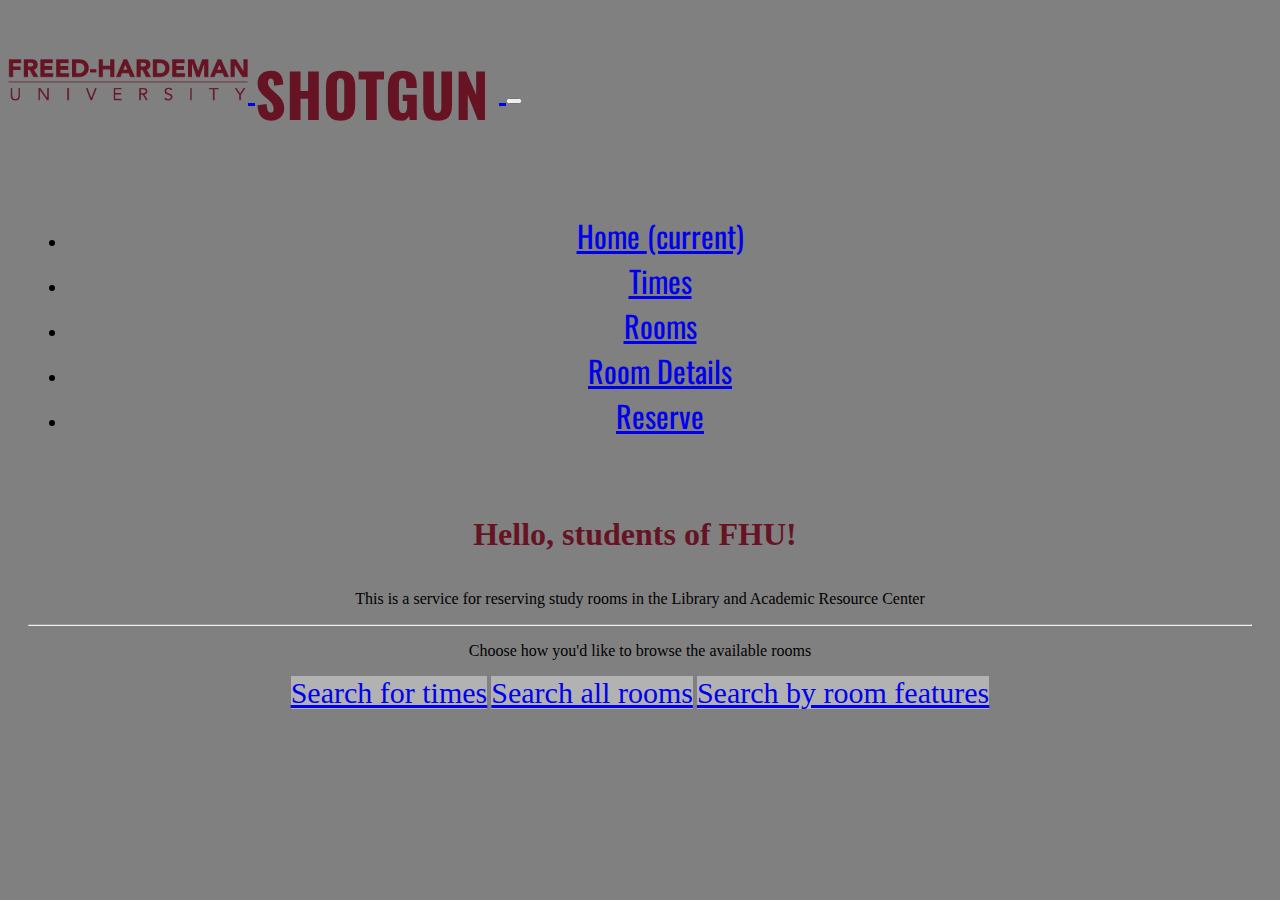
<file: index.html>
<!DOCTYPE html>
<html lang="en">
  <head>
    <!-- Required meta tags -->
      <title> Shotgun </title>
    <meta charset="utf-8">
    <meta name="viewport" content="width=device-width, initial-scale=1, shrink-to-fit=no">

    <!-- Bootstrap CSS -->
    <link rel="stylesheet" href="https://maxcdn.bootstrapcdn.com/bootstrap/4.0.0-beta/css/bootstrap.min.css" integrity="sha384-/Y6pD6FV/Vv2HJnA6t+vslU6fwYXjCFtcEpHbNJ0lyAFsXTsjBbfaDjzALeQsN6M" crossorigin="anonymous">
      
      <link href="https://fonts.googleapis.com/css?family=Oswald" rel="stylesheet">
      <link rel="stylesheet" href="styles.css" >
      
      
  
  </head>
  <body>


    <!-- Optional JavaScript -->
    <!-- jQuery first, then Popper.js, then Bootstrap JS -->
    <script src="https://code.jquery.com/jquery-3.2.1.slim.min.js" integrity="sha384-KJ3o2DKtIkvYIK3UENzmM7KCkRr/rE9/Qpg6aAZGJwFDMVNA/GpGFF93hXpG5KkN" crossorigin="anonymous"></script>
    <script src="https://cdnjs.cloudflare.com/ajax/libs/popper.js/1.11.0/umd/popper.min.js" integrity="sha384-b/U6ypiBEHpOf/4+1nzFpr53nxSS+GLCkfwBdFNTxtclqqenISfwAzpKaMNFNmj4" crossorigin="anonymous"></script>
    <script src="https://maxcdn.bootstrapcdn.com/bootstrap/4.0.0-beta/js/bootstrap.min.js" integrity="sha384-h0AbiXch4ZDo7tp9hKZ4TsHbi047NrKGLO3SEJAg45jXxnGIfYzk4Si90RDIqNm1" crossorigin="anonymous"></script>

<nav class="navbar navbar-light bg-light">
  <a class="navbar-brand" href="#">
<img src="images/Freed-hardeman_university_logo.png" width="240" height="50" class="d-inline-block align-top" alt="">
<a class="navbar-brand" href="#">
   <h1> <strong>SHOTGUN </strong> </h1>
    <button class="navbar-toggler" type="button" data-toggle="collapse" data-target="#navbarNav" aria-controls="navbarNav" aria-expanded="false" aria-label="Toggle navigation">
    <span class="navbar-toggler-icon"></span>
  </button>
  <div class="collapse navbar-collapse" id="navbarNav">
    <ul class="navbar-nav">
      <li class="nav-item active">
          
        <a class="nav-link" href="index.html">Home <span class="sr-only">(current)</span></a>
      </li>
      <li class="nav-item">
        <a class="nav-link" href="times.html">Times</a>
      </li>
      <li class="nav-item">
        <a class="nav-link" href="allrooms.html">Rooms</a>
      </li>
      <li class="nav-item">
        <a class="nav-link" href="roomdetails.html">Room Details</a>
      </li>
        <li class="nav-item">
        <a class="nav-link" href="reserve.html">Reserve</a>
      </li>
    </ul>
  </div>
   
    </a>
    </a>
</nav>
      <div class="jumbotron">
          <h1 class="display-3">Hello, students of <strong>FHU!</strong></h1>
          <p class="lead">This is a service for reserving study rooms in the Library and Academic Resource Center</p>
          <hr class="my-4">
          <p>Choose how you'd like to browse the available rooms</p>
          <p class="lead">
              <a class="btn btn-primary btn-lg" href="times.html" role="button">Search for times</a>
              <a class="btn btn-primary btn-lg" href="allrooms.html" role="button">Search all rooms</a>
              <a class="btn btn-primary btn-lg" href="roomdetails.html" role="button">Search by room features</a>
          </p>
</div>
    </body>
</html>
</file>
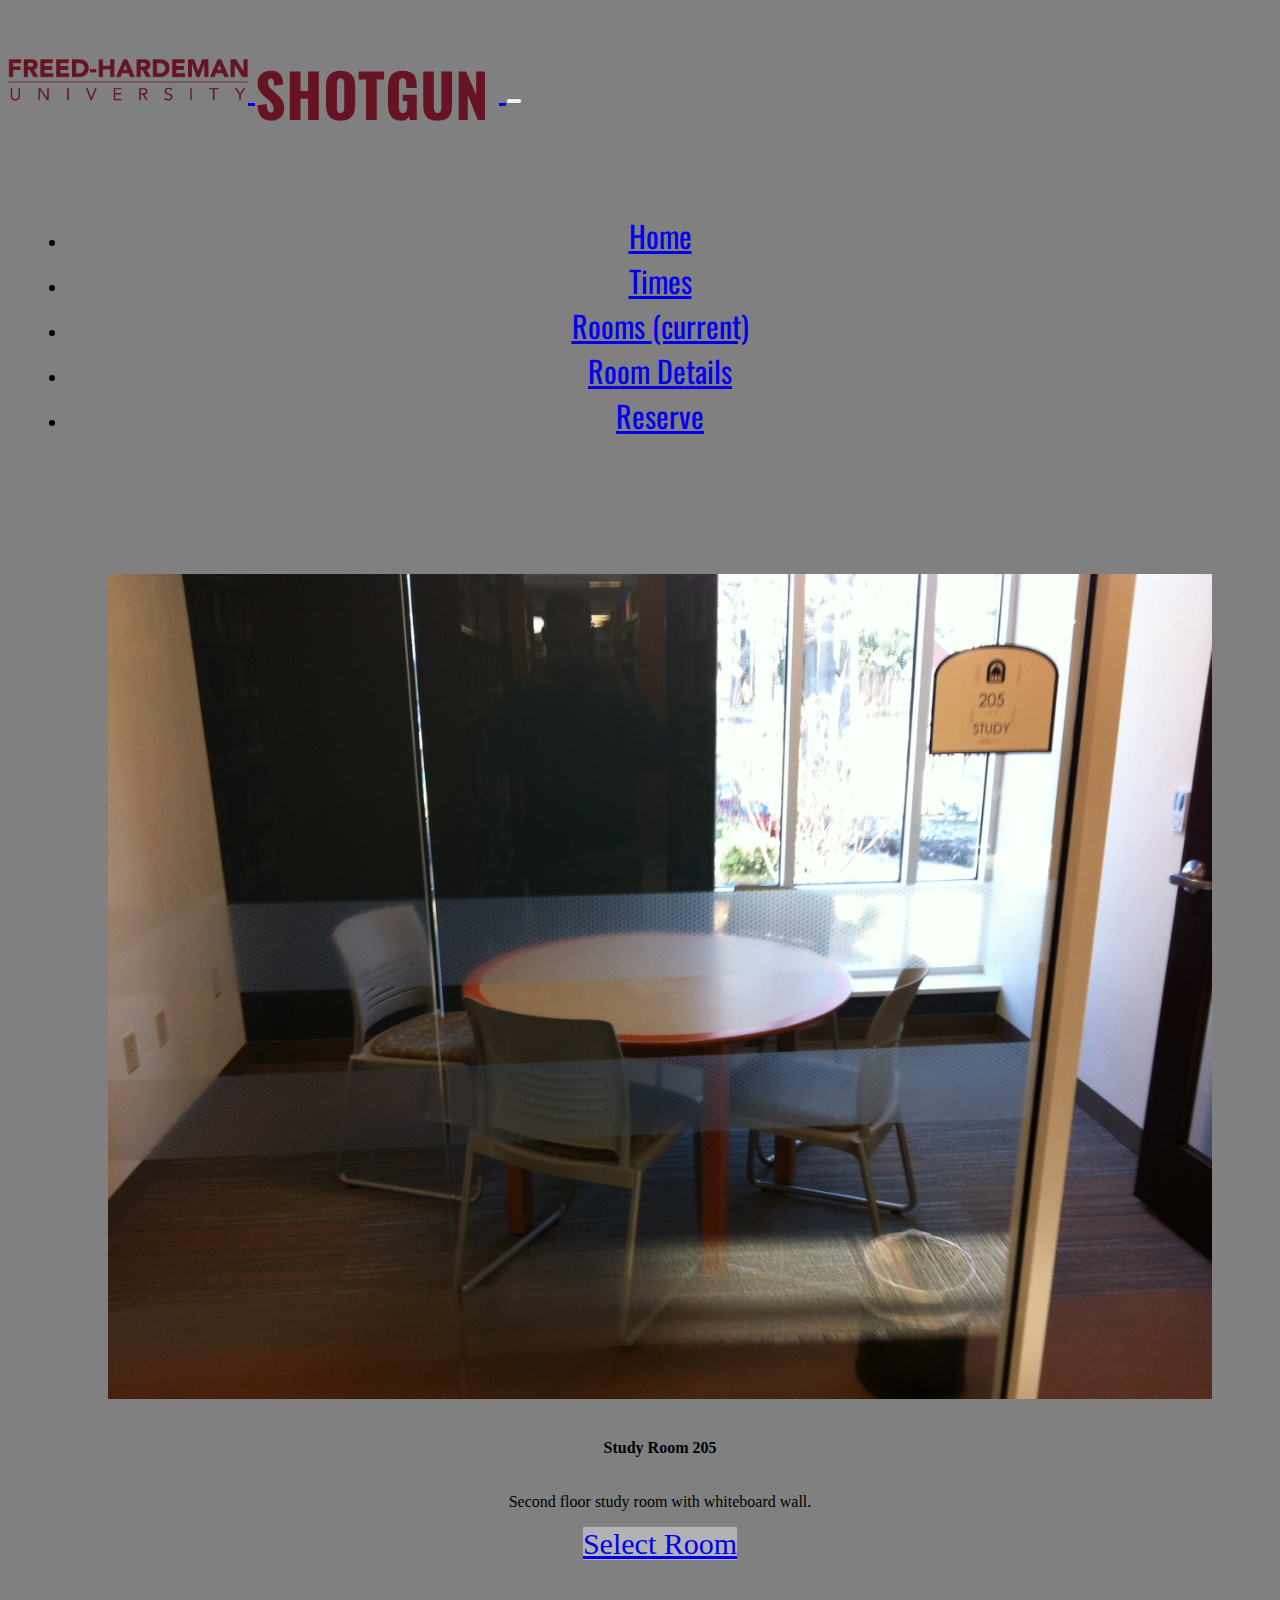
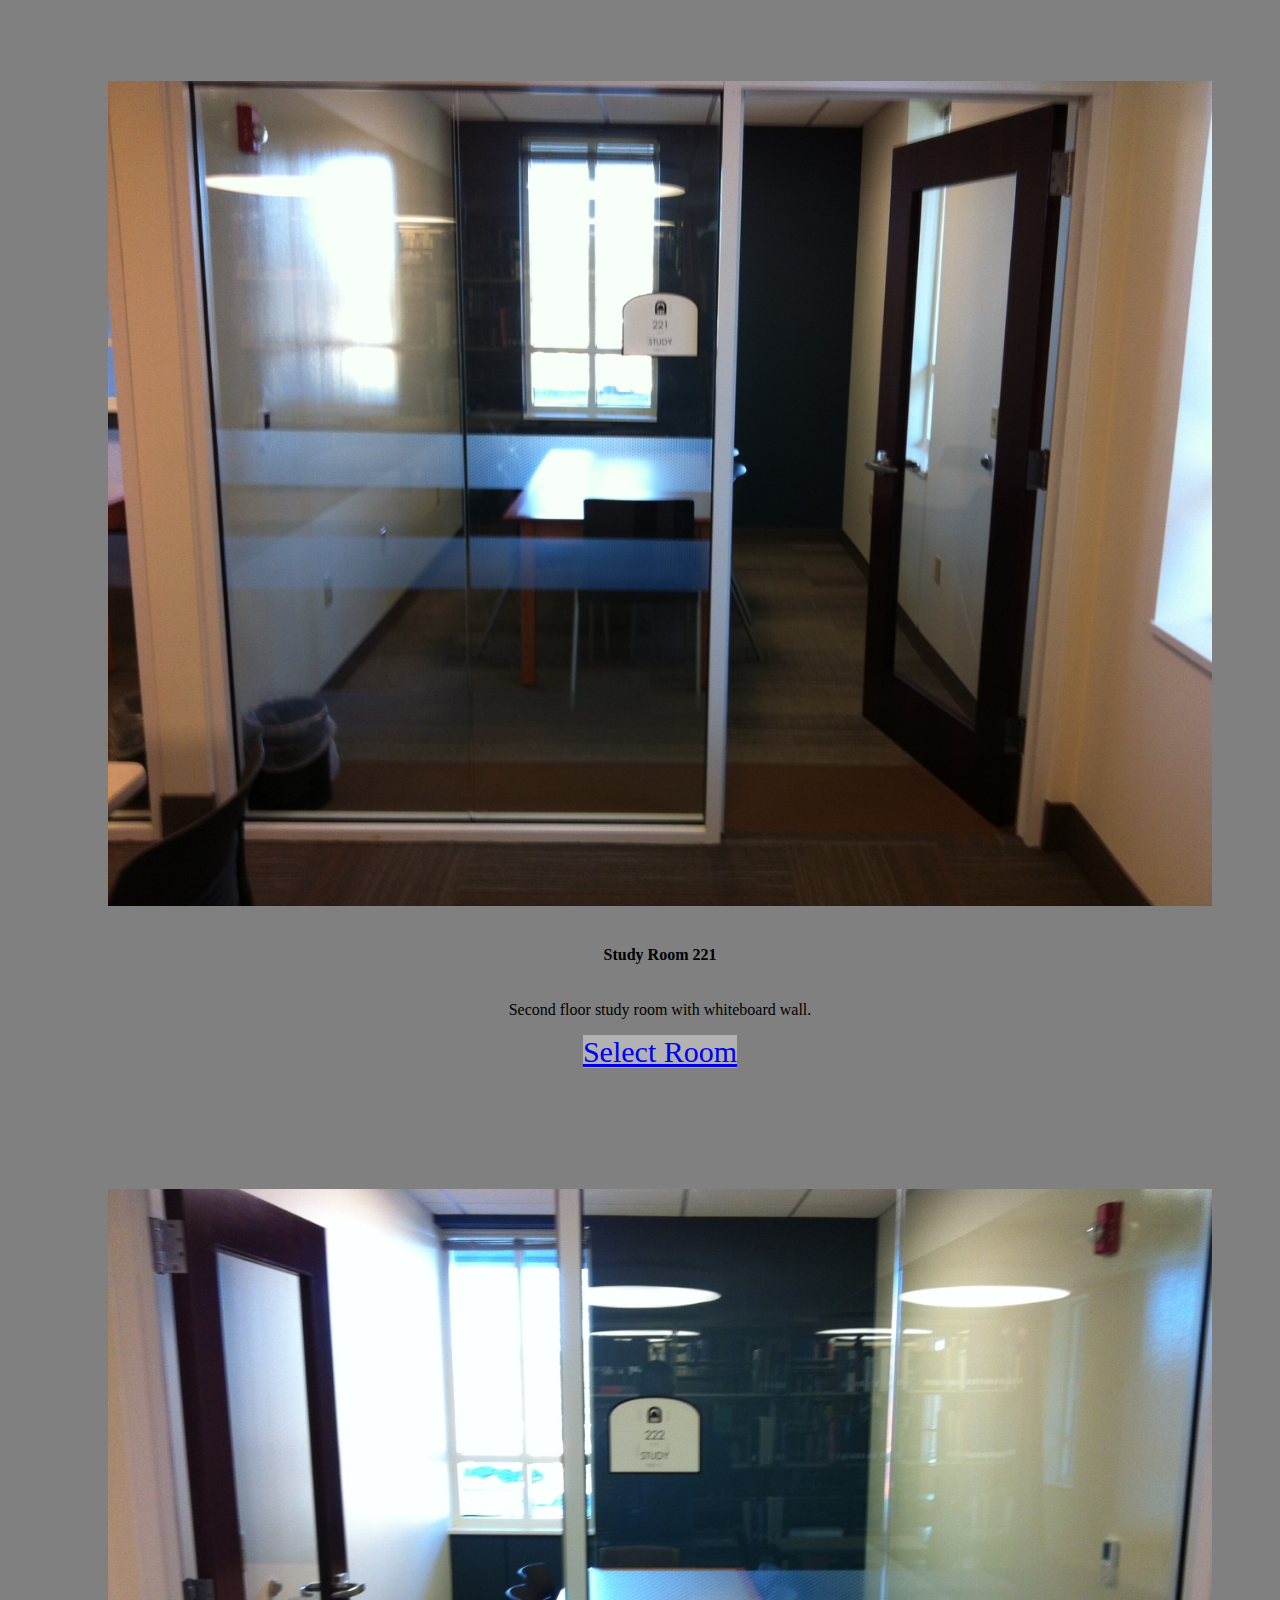
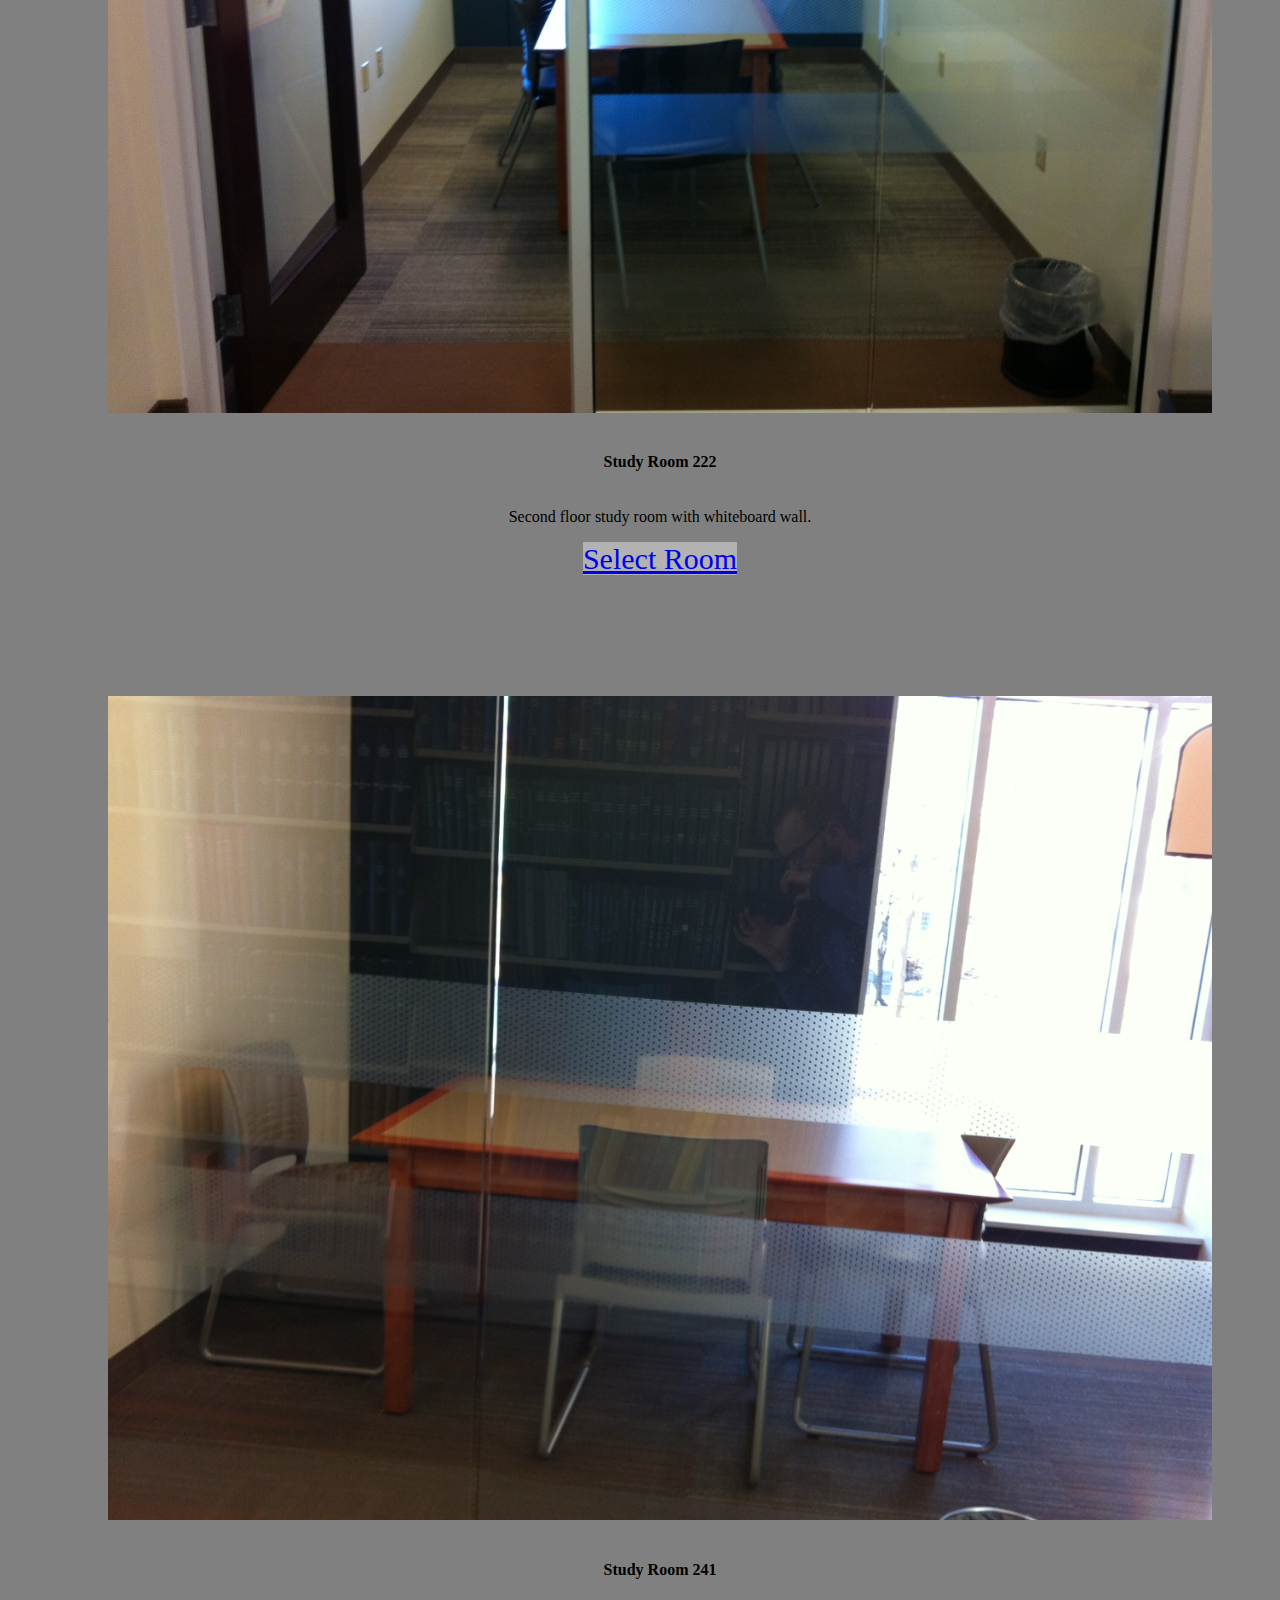
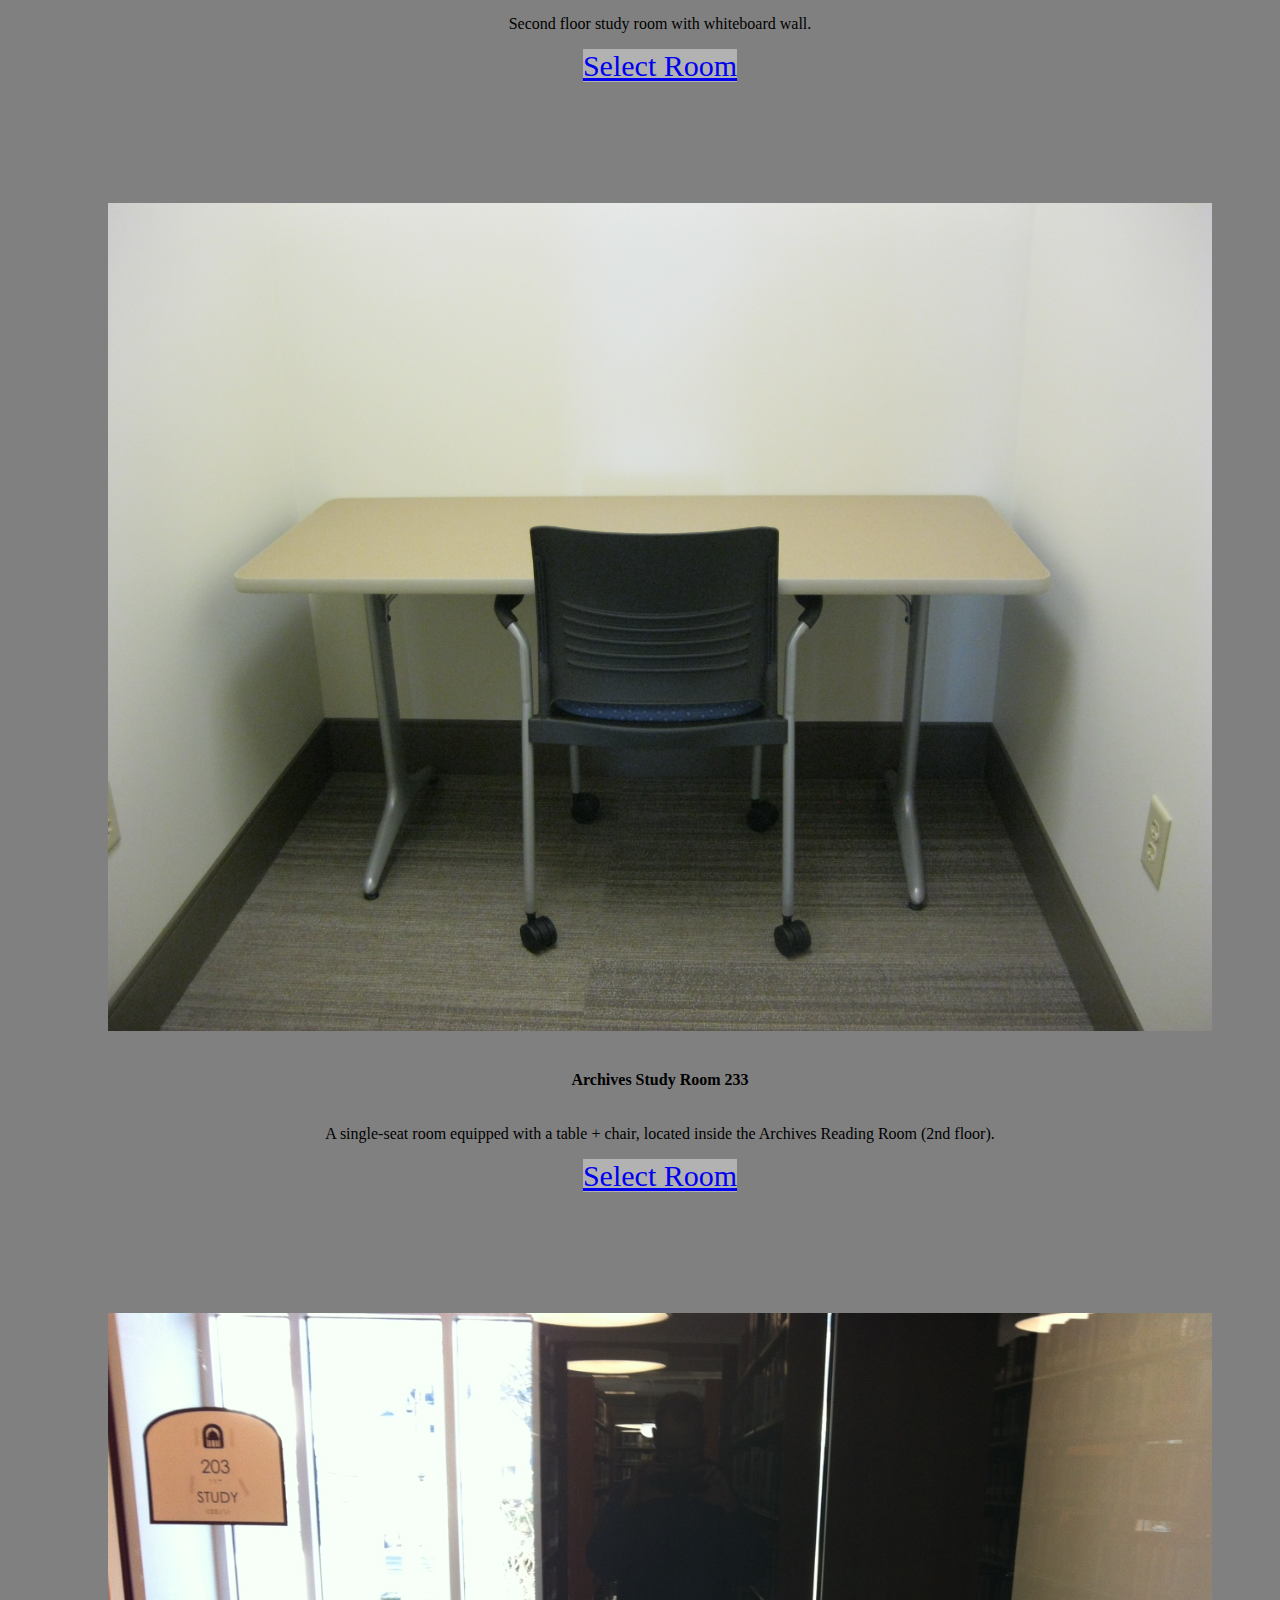
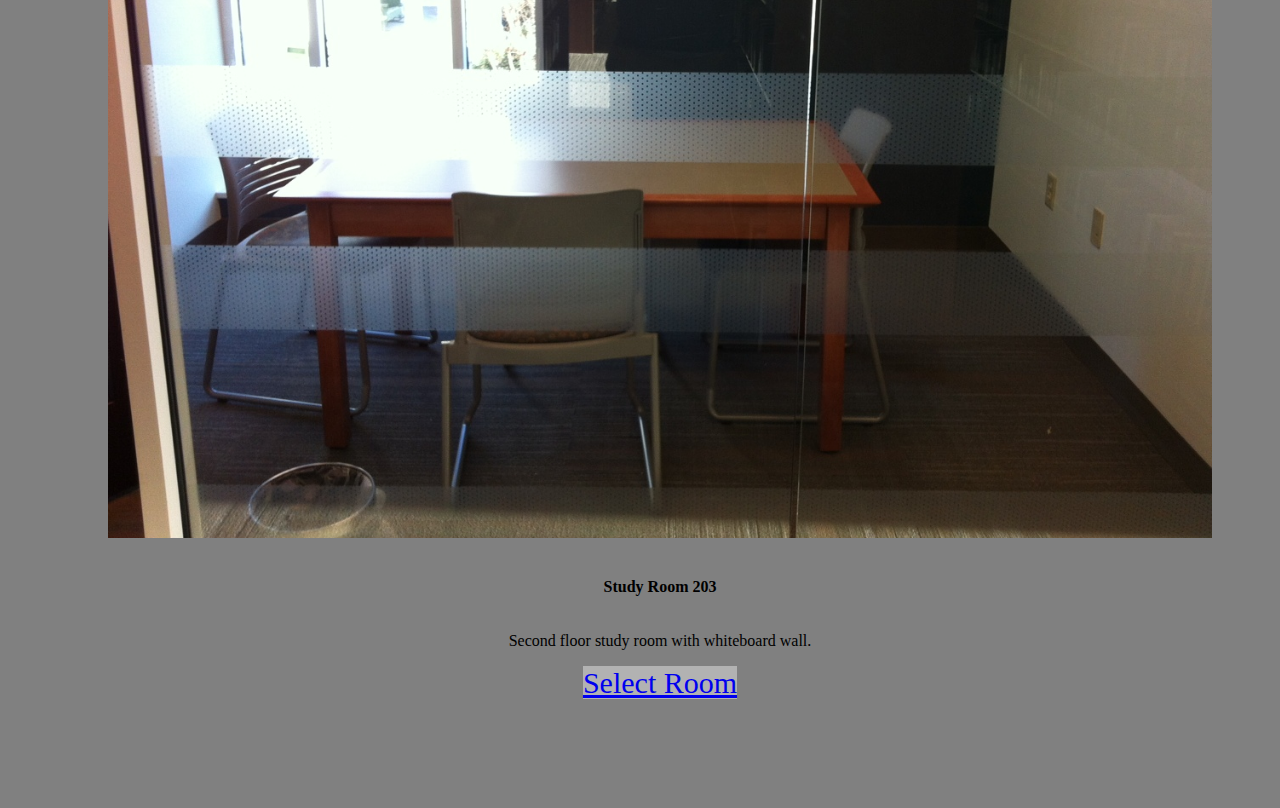
<file: allrooms.html>
<!DOCTYPE html>
<html lang="en">
  <head>
    <!-- Required meta tags -->
    <meta charset="utf-8">
    <meta name="viewport" content="width=device-width, initial-scale=1, shrink-to-fit=no">

    <!-- Bootstrap CSS -->
    <link rel="stylesheet" href="https://maxcdn.bootstrapcdn.com/bootstrap/4.0.0-beta/css/bootstrap.min.css" integrity="sha384-/Y6pD6FV/Vv2HJnA6t+vslU6fwYXjCFtcEpHbNJ0lyAFsXTsjBbfaDjzALeQsN6M" crossorigin="anonymous">
      
      <link href="https://fonts.googleapis.com/css?family=Oswald" rel="stylesheet">
      <link rel="stylesheet" href="styles.css" >
      
  
    </head>
  <body>
      
    

    <!-- Optional JavaScript -->
    <!-- jQuery first, then Popper.js, then Bootstrap JS -->
    <script src="https://code.jquery.com/jquery-3.2.1.slim.min.js" integrity="sha384-KJ3o2DKtIkvYIK3UENzmM7KCkRr/rE9/Qpg6aAZGJwFDMVNA/GpGFF93hXpG5KkN" crossorigin="anonymous"></script>
    <script src="https://cdnjs.cloudflare.com/ajax/libs/popper.js/1.11.0/umd/popper.min.js" integrity="sha384-b/U6ypiBEHpOf/4+1nzFpr53nxSS+GLCkfwBdFNTxtclqqenISfwAzpKaMNFNmj4" crossorigin="anonymous"></script>
    <script src="https://maxcdn.bootstrapcdn.com/bootstrap/4.0.0-beta/js/bootstrap.min.js" integrity="sha384-h0AbiXch4ZDo7tp9hKZ4TsHbi047NrKGLO3SEJAg45jXxnGIfYzk4Si90RDIqNm1" crossorigin="anonymous"></script>
  

<nav class="navbar navbar-light bg-light">
  <a class="navbar-brand" href="#">
<img src="images/Freed-hardeman_university_logo.png" width="240" height="50" class="d-inline-block align-top" alt="">
<a class="navbar-brand" href="#">
   <h1> <strong> SHOTGUN </strong> </h1>
    <button class="navbar-toggler" type="button" data-toggle="collapse" data-target="#navbarNav" aria-controls="navbarNav" aria-expanded="false" aria-label="Toggle navigation">
    <span class="navbar-toggler-icon"></span>
  </button>
  <div class="collapse navbar-collapse" id="navbarNav">
    <ul class="navbar-nav">
      <li class="nav-item">
        <a class="nav-link" href="index.html">Home</a>
      </li>
      <li class="nav-item">
        <a class="nav-link" href="times.html">Times</a>
      </li>
      <li class="nav-item active">
        <a class="nav-link" href="allrooms.html">Rooms <span class="sr-only">(current)</span></a>
      </li>
      <li class="nav-item">
        <a class="nav-link" href="roomdetails.html">Room Details</a>
      </li>
        <li class="nav-item">
        <a class="nav-link" href="reserve.html">Reserve</a>
            
      </li>
    </ul>
  </div>
   
    </a>
    </a>
</nav>
    
 

<div>
<div class="row">
  <div class="col-sm-4">
    <div class="card"style="width:100%;">
      <div class="card-body">
          <img src="images/205.jpg"style="width:100%;">
        <h4 class="card-title">Study Room 205</h4>
        <p class="card-text">Second floor study room with whiteboard wall. </p>
        <a href="reserve.html" class="btn btn-primary">Select Room</a>
      </div>
    </div>
  </div>
<div class="col-sm-4">
    <div class="card" style="width:100%;">
      <div class="card-body">
        <img src="images/221.jpg"style="width:100%;">
        <h4 class="card-title">Study Room 221</h4>
        <p class="card-text">Second floor study room with whiteboard wall. </p>
        <a href="reserve.html" class="btn btn-primary">Select Room</a>
      </div>
    </div>
  </div>
<div class="col-sm-4">
    <div class="card" style="width:100%;">
      <div class="card-body">
          <img src="images/222.jpg"style="width:100%;">
        <h4 class="card-title">Study Room 222</h4>
        <p class="card-text">Second floor study room with whiteboard wall. </p>
        <a href="reserve.html" class="btn btn-primary">Select Room</a>
      </div>
    </div>
  </div>
<div class="col-sm-4">
    <div class="card" style="width:100%;">
      <div class="card-body">
          <img src="images/241.jpg"style="width:100%;">
        <h4 class="card-title">Study Room 241</h4>
        <p class="card-text">Second floor study room with whiteboard wall.</p>
        <a href="reserve.html" class="btn btn-primary">Select Room</a>
      </div>
    </div>
  </div>
<div class="col-sm-4">
    <div class="card" style="width:100%;">
      <div class="card-body">
          <img src="images/Archives%20233.jpg"style="width:100%;">
        <h4 class="card-title">Archives Study Room 233</h4>
        <p class="card-text">A single-seat room equipped with a table + chair, located inside the Archives Reading Room (2nd floor).</p>
        <a href="reserve.html" class="btn btn-primary">Select Room</a>
      </div>
    </div>
  </div>
 <div class="col-sm-4">
    <div class="card" style="width:100%;">
      <div class="card-body">
          <img src="images/study%20room%20203.jpg"style="width:100%;">
        <h4 class="card-title">Study Room 203</h4>
        <p class="card-text">Second floor study room with whiteboard wall. </p>
        <a href="reserve.html" class="btn btn-primary">Select Room</a>
      </div>
    </div>
  </div>
    </div>
    </div>
     
</body>
</html>
</file>
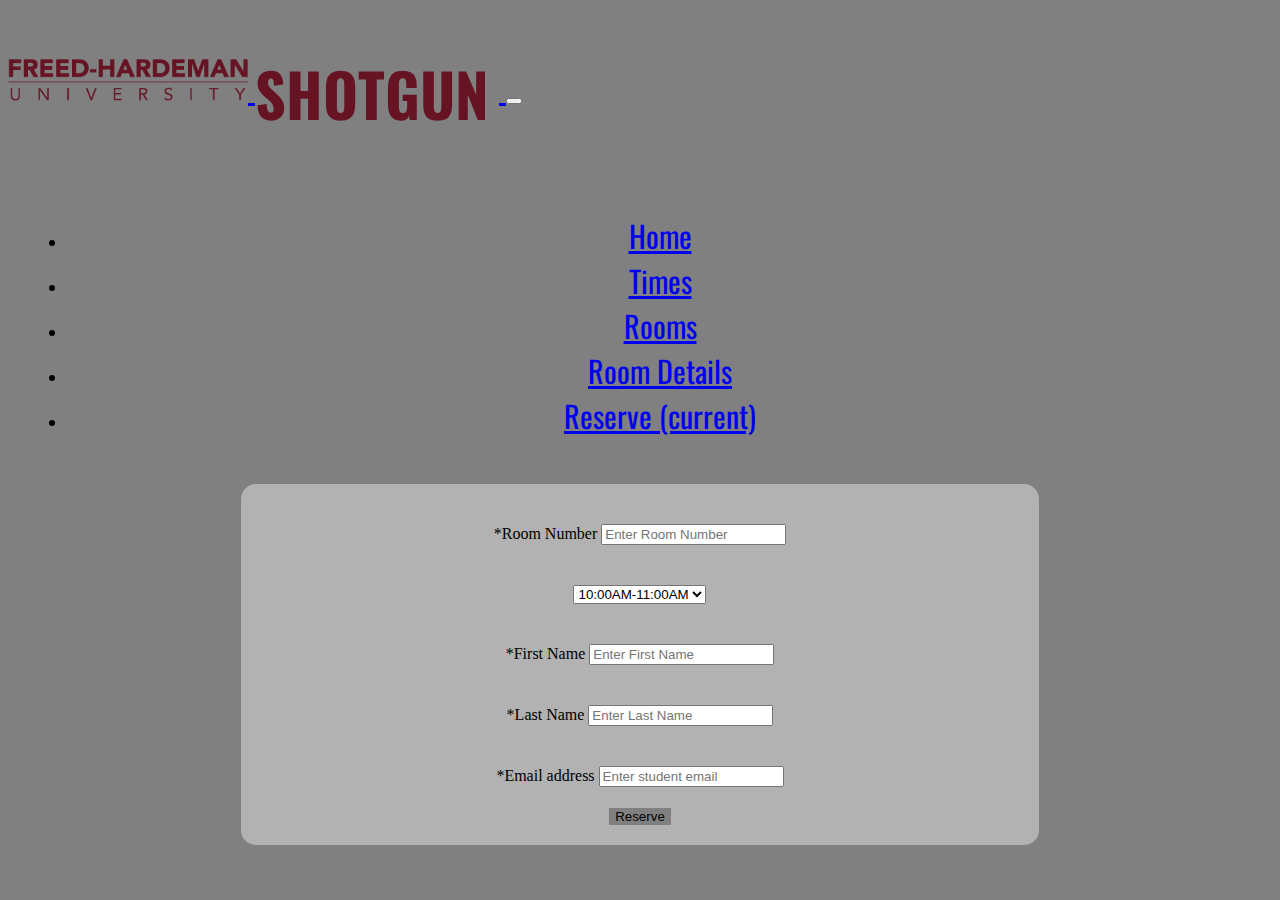
<file: reserve.html>
<!DOCTYPE html>
<html lang="en">
  <head>
    <!-- Required meta tags -->
    <meta charset="utf-8">
    <meta name="viewport" content="width=device-width, initial-scale=1, shrink-to-fit=no">

    <!-- Bootstrap CSS -->
    <link rel="stylesheet" href="https://maxcdn.bootstrapcdn.com/bootstrap/4.0.0-beta/css/bootstrap.min.css" integrity="sha384-/Y6pD6FV/Vv2HJnA6t+vslU6fwYXjCFtcEpHbNJ0lyAFsXTsjBbfaDjzALeQsN6M" crossorigin="anonymous">
      
      <link href="https://fonts.googleapis.com/css?family=Oswald" rel="stylesheet">
      <link rel="stylesheet" href="styles.css" >
      
      
  
  </head>
  <body>


    <!-- Optional JavaScript -->
    <!-- jQuery first, then Popper.js, then Bootstrap JS -->
    <script src="https://code.jquery.com/jquery-3.2.1.slim.min.js" integrity="sha384-KJ3o2DKtIkvYIK3UENzmM7KCkRr/rE9/Qpg6aAZGJwFDMVNA/GpGFF93hXpG5KkN" crossorigin="anonymous"></script>
    <script src="https://cdnjs.cloudflare.com/ajax/libs/popper.js/1.11.0/umd/popper.min.js" integrity="sha384-b/U6ypiBEHpOf/4+1nzFpr53nxSS+GLCkfwBdFNTxtclqqenISfwAzpKaMNFNmj4" crossorigin="anonymous"></script>
    <script src="https://maxcdn.bootstrapcdn.com/bootstrap/4.0.0-beta/js/bootstrap.min.js" integrity="sha384-h0AbiXch4ZDo7tp9hKZ4TsHbi047NrKGLO3SEJAg45jXxnGIfYzk4Si90RDIqNm1" crossorigin="anonymous"></script>

<nav class="navbar navbar-light bg-light">
  <a class="navbar-brand" href="#">
<img src="images/Freed-hardeman_university_logo.png" width="240" height="50" class="d-inline-block align-top" alt="">
<a class="navbar-brand" href="#">
   <h1> <strong>SHOTGUN </strong> </h1>
    <button class="navbar-toggler" type="button" data-toggle="collapse" data-target="#navbarNav" aria-controls="navbarNav" aria-expanded="false" aria-label="Toggle navigation">
    <span class="navbar-toggler-icon"></span>
  </button>
  <div class="collapse navbar-collapse" id="navbarNav">
    <ul class="navbar-nav">
      <li class="nav-item">
        <a class="nav-link" href="index.html">Home</a>
      </li>
      <li class="nav-item">
        <a class="nav-link" href="times.html">Times</a>
      </li>
      <li class="nav-item">
        <a class="nav-link" href="allrooms.html">Rooms</a>
      </li>
      <li class="nav-item">
        <a class="nav-link" href="roomdetails.html">Room Details</a>
      </li>
        <li class="nav-item active">
        <a class="nav-link" href="reserve.html">Reserve <span class="sr-only">(current)</span></a>
            
      </li>
    </ul>
  </div>
   
    </a>
    </a>
</nav>
      <div class="reserve-form-container">
      <form>
          <div class="form-group">
              <label for="roomNum">*Room Number</label>
              <input type="text" class="form-control" id="roomNum" placeholder="Enter Room Number">
          </div>
          <div class="form-group">
              <select class="form-control">
                  <option>10:00AM-11:00AM</option>
                  <option>11:00AM-12:00PM</option>
                  <option>12:00PM-1:00PM</option>
                  <option>1:00PM-2:00PM</option>
                  <option>2:00PM-3:00PM</option>
                  <option>3:00PM-4:00PM</option>
                  <option>4:00PM-5:00PM</option>
                  <option>5:00PM-6:00PM</option>
                  <option>6:00PM-7:00PM</option>
                  <option>7:00PM-8:00PM</option>
                  <option>8:00PM-9:00PM</option>
                  <option>9:00PM-10:00PM</option>
                  <option>10:00PM-11:00PM</option>
                  <option>11:00PM-12:00AM</option>
              </select>
          </div>
          <div class="form-group">
              <label for="inputFirst">*First Name</label>
              <input type="text" class="form-control" id="inputFirst" placeholder="Enter First Name">
          </div>
          <div class="form-group">
              <label for="inputLast">*Last Name</label>
              <input type="text" class="form-control" id="inputLast" placeholder="Enter Last Name">
          </div>
          <div class="form-group">
              <label for="inputEmail1">*Email address</label>
              <input type="email" class="form-control" id="inputEmail1" aria-describedby="emailHelp" placeholder="Enter student email">
          </div>
          <button type="submit" class="btn btn-primary">Reserve</button>
      </form>
      </div>
    </body>
</html>
</file>
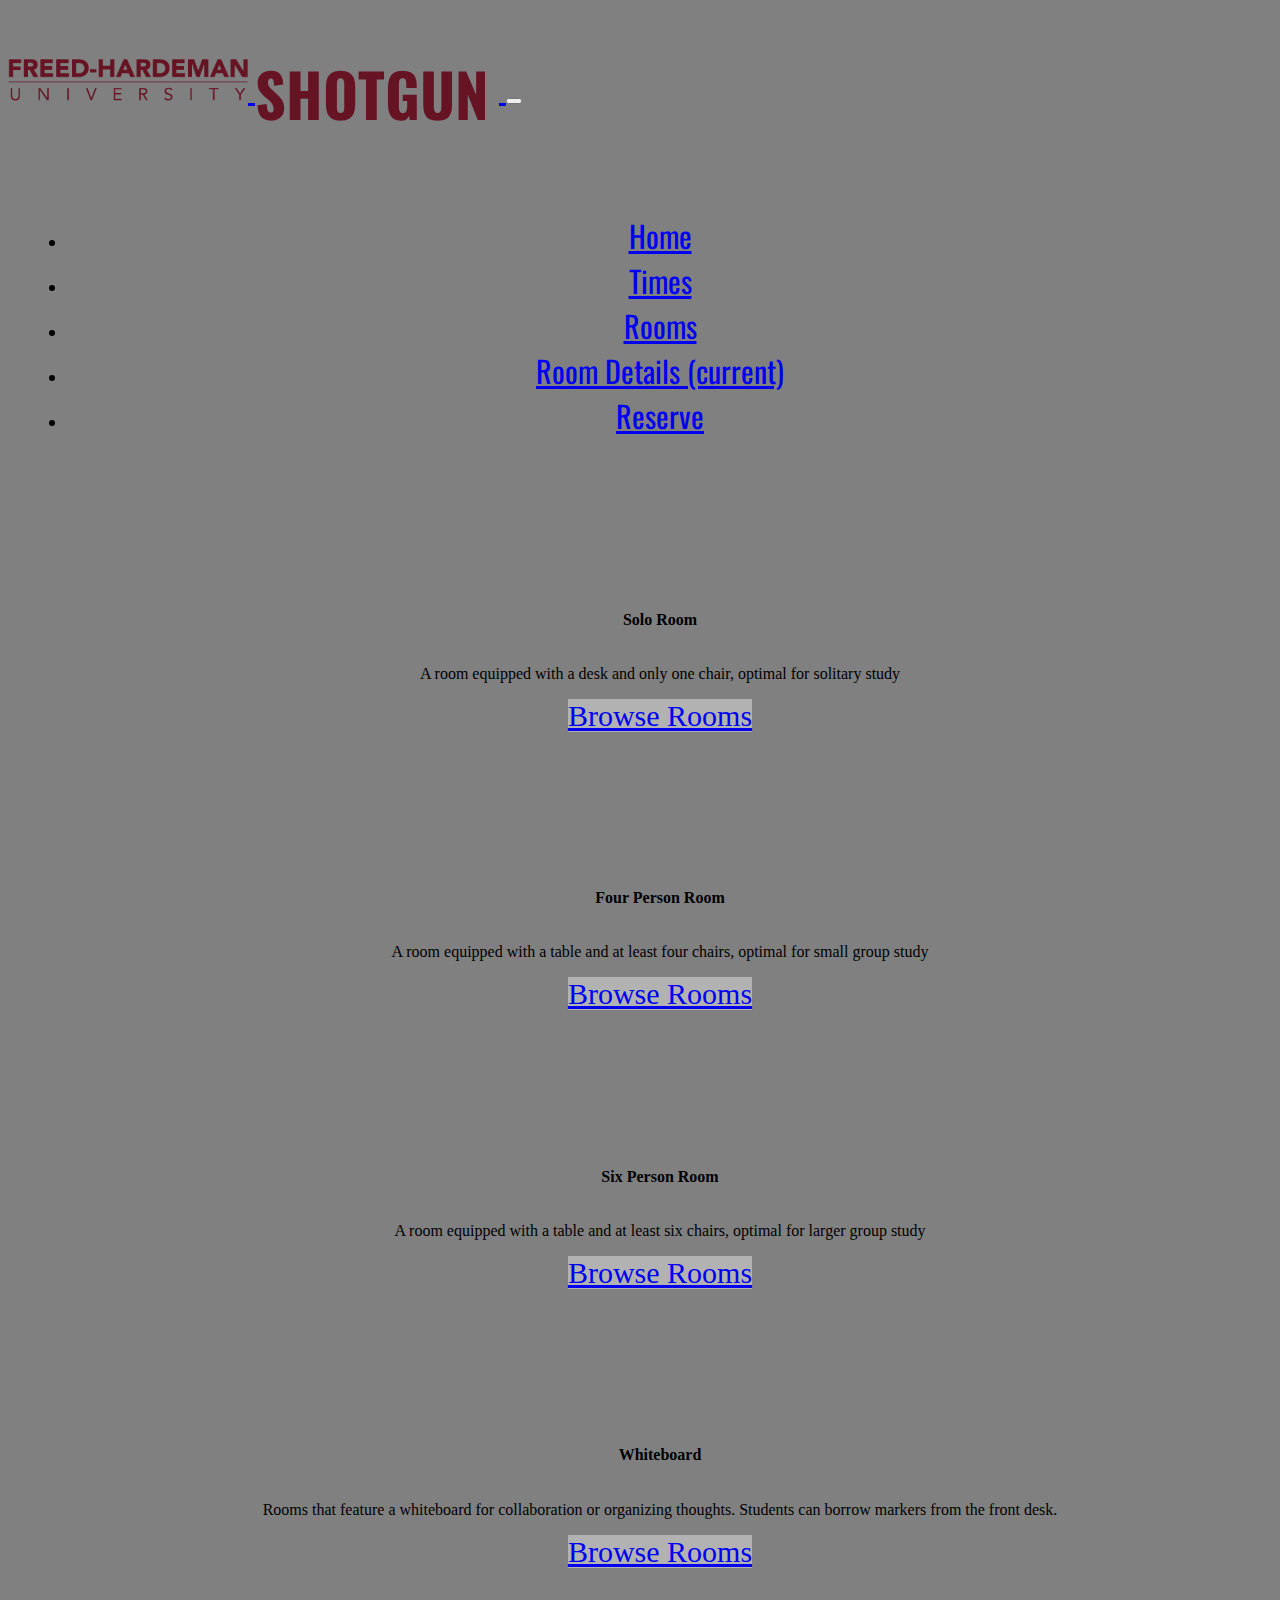
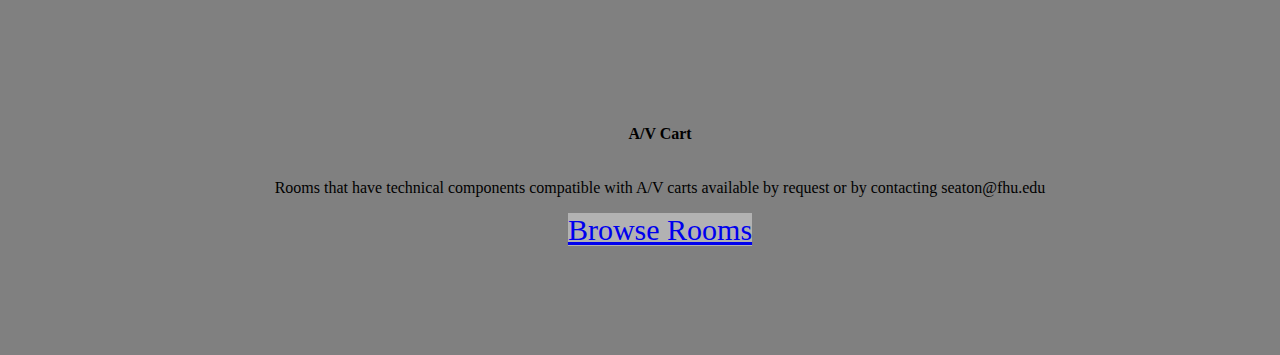
<file: roomdetails.html>
<!DOCTYPE html>
<html lang="en">
  <head>
    <!-- Required meta tags -->
    <meta charset="utf-8">
    <meta name="viewport" content="width=device-width, initial-scale=1, shrink-to-fit=no">

    <!-- Bootstrap CSS -->
    <link rel="stylesheet" href="https://maxcdn.bootstrapcdn.com/bootstrap/4.0.0-beta/css/bootstrap.min.css" integrity="sha384-/Y6pD6FV/Vv2HJnA6t+vslU6fwYXjCFtcEpHbNJ0lyAFsXTsjBbfaDjzALeQsN6M" crossorigin="anonymous">
      
      <link href="https://fonts.googleapis.com/css?family=Oswald" rel="stylesheet">
      <link rel="stylesheet" href="styles.css" >
      
      
  
  </head>
  <body>


    <!-- Optional JavaScript -->
    <!-- jQuery first, then Popper.js, then Bootstrap JS -->
    <script src="https://code.jquery.com/jquery-3.2.1.slim.min.js" integrity="sha384-KJ3o2DKtIkvYIK3UENzmM7KCkRr/rE9/Qpg6aAZGJwFDMVNA/GpGFF93hXpG5KkN" crossorigin="anonymous"></script>
    <script src="https://cdnjs.cloudflare.com/ajax/libs/popper.js/1.11.0/umd/popper.min.js" integrity="sha384-b/U6ypiBEHpOf/4+1nzFpr53nxSS+GLCkfwBdFNTxtclqqenISfwAzpKaMNFNmj4" crossorigin="anonymous"></script>
    <script src="https://maxcdn.bootstrapcdn.com/bootstrap/4.0.0-beta/js/bootstrap.min.js" integrity="sha384-h0AbiXch4ZDo7tp9hKZ4TsHbi047NrKGLO3SEJAg45jXxnGIfYzk4Si90RDIqNm1" crossorigin="anonymous"></script>

<nav class="navbar navbar-light bg-light">
  <a class="navbar-brand" href="#">
<img src="images/Freed-hardeman_university_logo.png" width="240" height="50" class="d-inline-block align-top" alt="">
<a class="navbar-brand" href="#">
   <h1> <strong>SHOTGUN </strong> </h1>
    <button class="navbar-toggler" type="button" data-toggle="collapse" data-target="#navbarNav" aria-controls="navbarNav" aria-expanded="false" aria-label="Toggle navigation">
    <span class="navbar-toggler-icon"></span>
  </button>
  <div class="collapse navbar-collapse" id="navbarNav">
    <ul class="navbar-nav">
      <li class="nav-item">
          
        <a class="nav-link" href="index.html">Home</a>
      </li>
      <li class="nav-item">
        <a class="nav-link" href="times.html">Times</a>
      </li>
      <li class="nav-item">
        <a class="nav-link" href="allrooms.html">Rooms</a>
      </li>
      <li class="nav-item active">
        <a class="nav-link" href="roomdetails.html">Room Details <span class="sr-only">(current)</span></a>
      </li>
        <li class="nav-item">
        <a class="nav-link" href="reserve.html">Reserve</a>
            
      </li>
    </ul>
  </div>
   
    </a>
    </a>
</nav>
      
<div>
    <div class="row">
        <div class="col-sm-4">
            <div class="card"style="width:100%;">
                <div class="card-body">
                    <h4 class="card-title">Solo Room</h4>
                    <p class="card-text">A room equipped with a desk and only one chair, optimal for solitary study</p>
                    <a href="roomsSolo.html" class="btn btn-primary">Browse Rooms</a>
                </div>
            </div>
        </div>
        <div class="col-sm-4">
            <div class="card" style="width:100%;">
                <div class="card-body">
                    <h4 class="card-title">Four Person Room</h4>
                    <p class="card-text">A room equipped with a table and at least four chairs, optimal for small group study</p>
                    <a href="roomsFour.html" class="btn btn-primary">Browse Rooms</a>
                </div>
            </div>
        </div>
        <div class="col-sm-4">
            <div class="card" style="width:100%;">
                <div class="card-body">
                    <h4 class="card-title">Six Person Room</h4>
                    <p class="card-text">A room equipped with a table and at least six chairs, optimal for larger group study</p>
                    <a href="roomsSix.html" class="btn btn-primary">Browse Rooms</a>
                </div>
            </div>
        </div>
        <div class="col-sm-5">
            <div class="card" style="width:100%;">
                <div class="card-body">
                    <h4 class="car-title">Whiteboard</h4>
                    <p class="card-text">Rooms that feature a whiteboard for collaboration or organizing thoughts. Students can borrow markers from the front desk.</p>
                    <a href="roomsWB.html" class="btn btn-primary">Browse Rooms</a>
                </div>
            </div>
        </div>
        <div class="col-sm-5">
            <div class="card" style="width:100%">
                <div class="card-body">
                    <h4 class="card-title">A/V Cart</h4>
                    <p class="card-text">Rooms that have technical components compatible with A/V carts available by request or by contacting seaton@fhu.edu</p>
                    <a href="roomsAV.html" class="btn btn-primary">Browse Rooms</a>
                </div>
            </div>
        </div>
    </div>
</div>
</body>
</html>
</file>
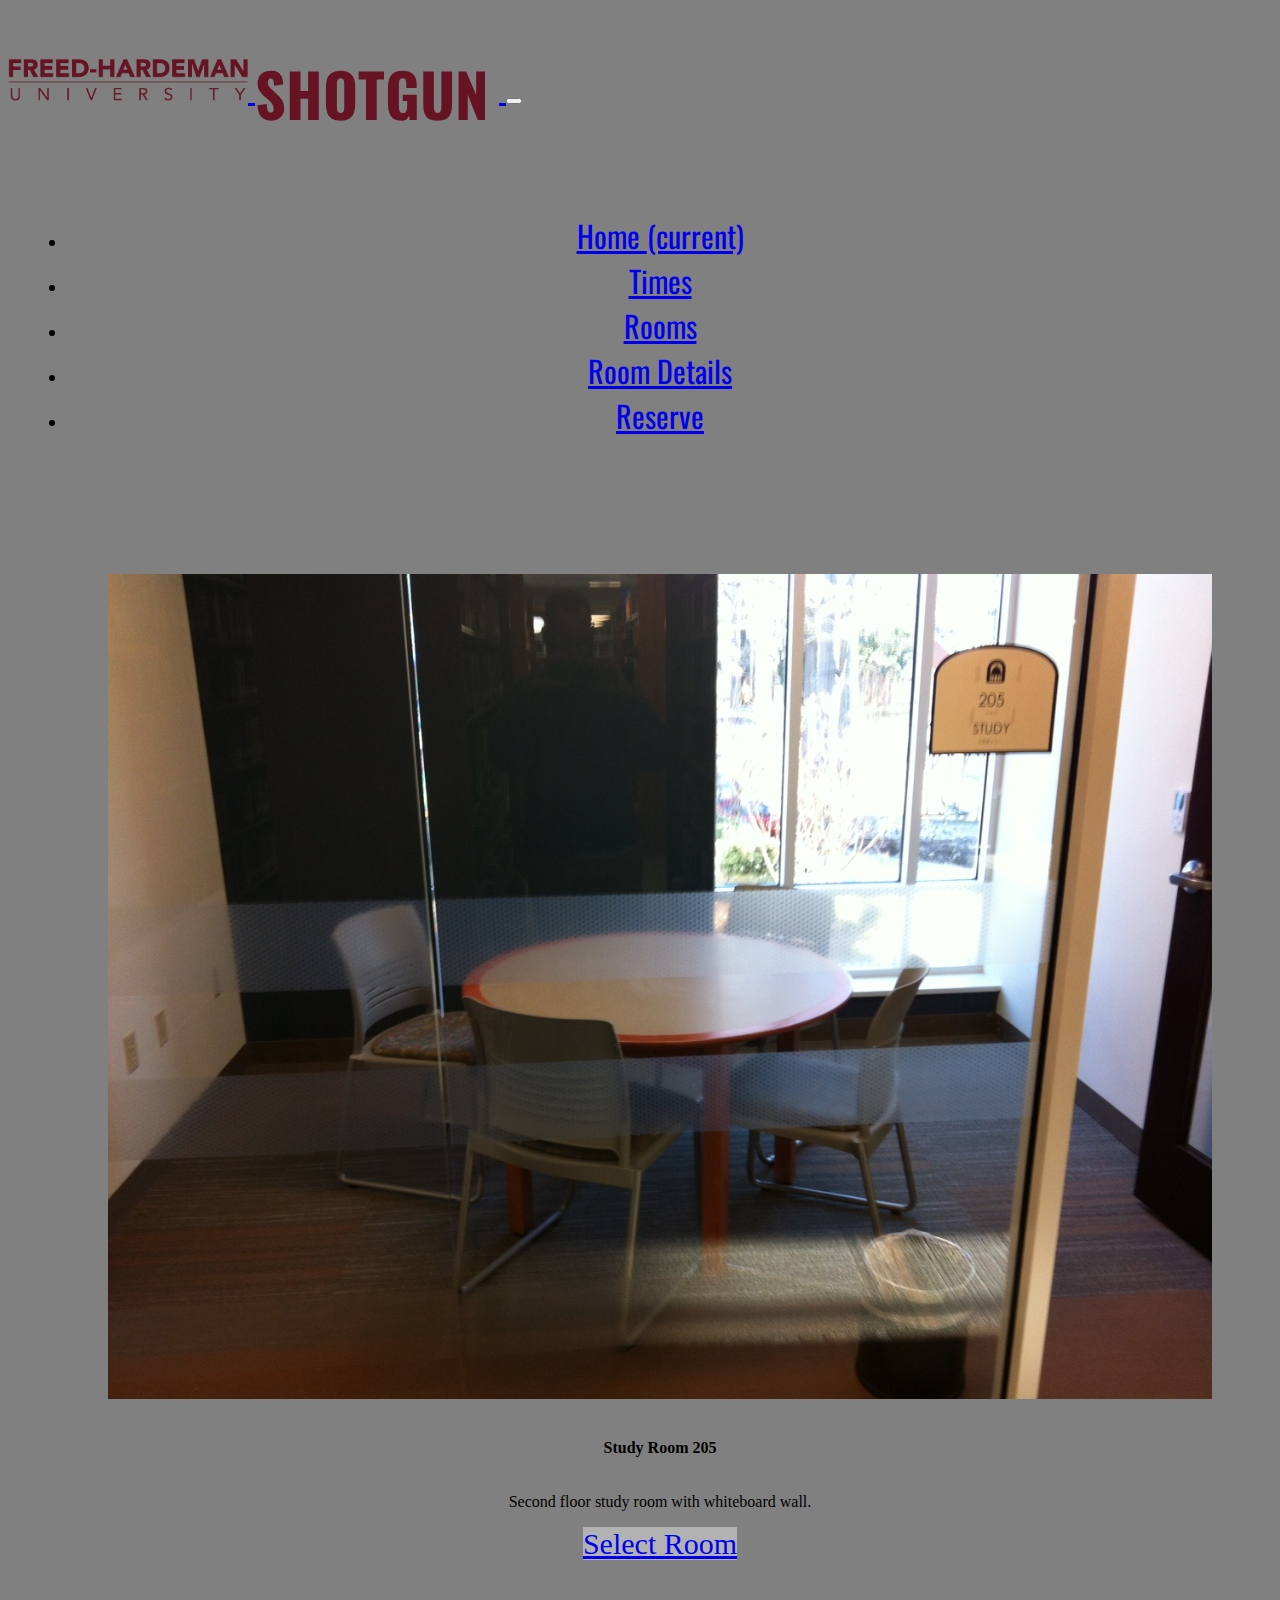
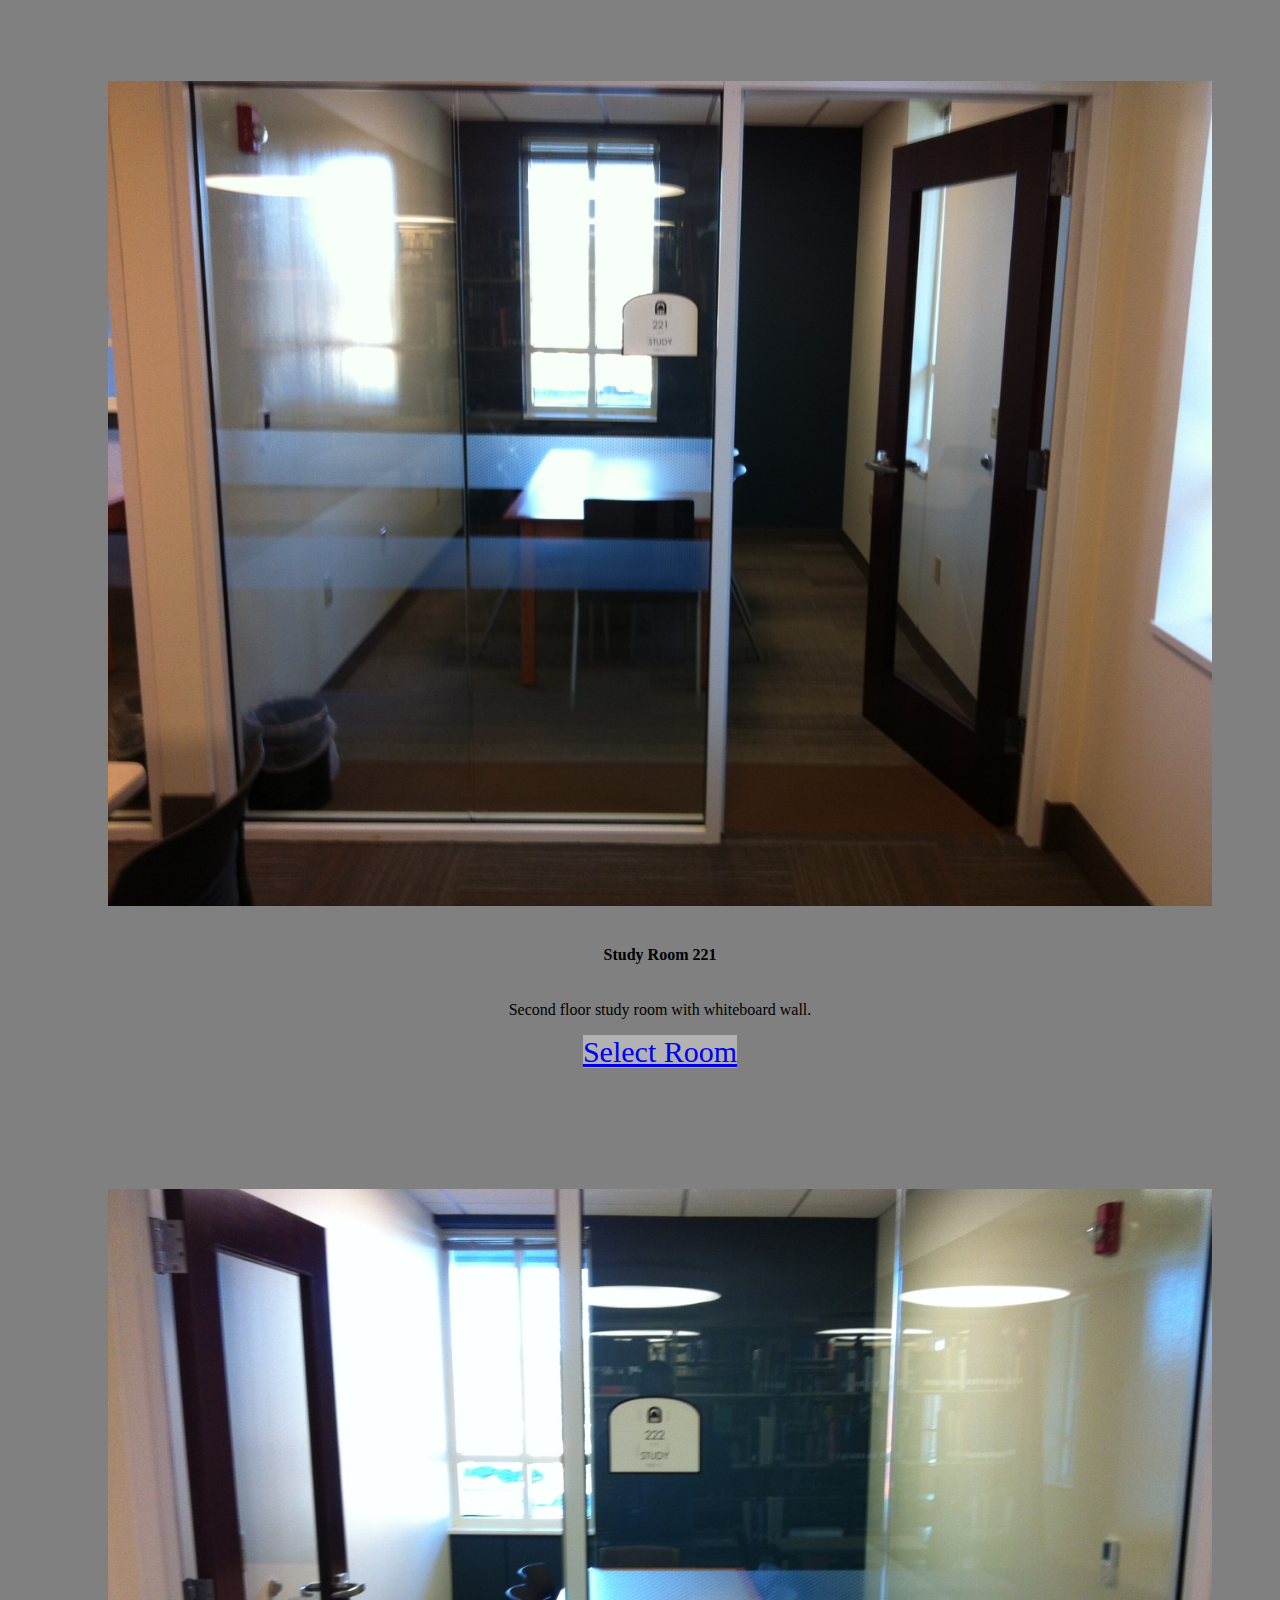
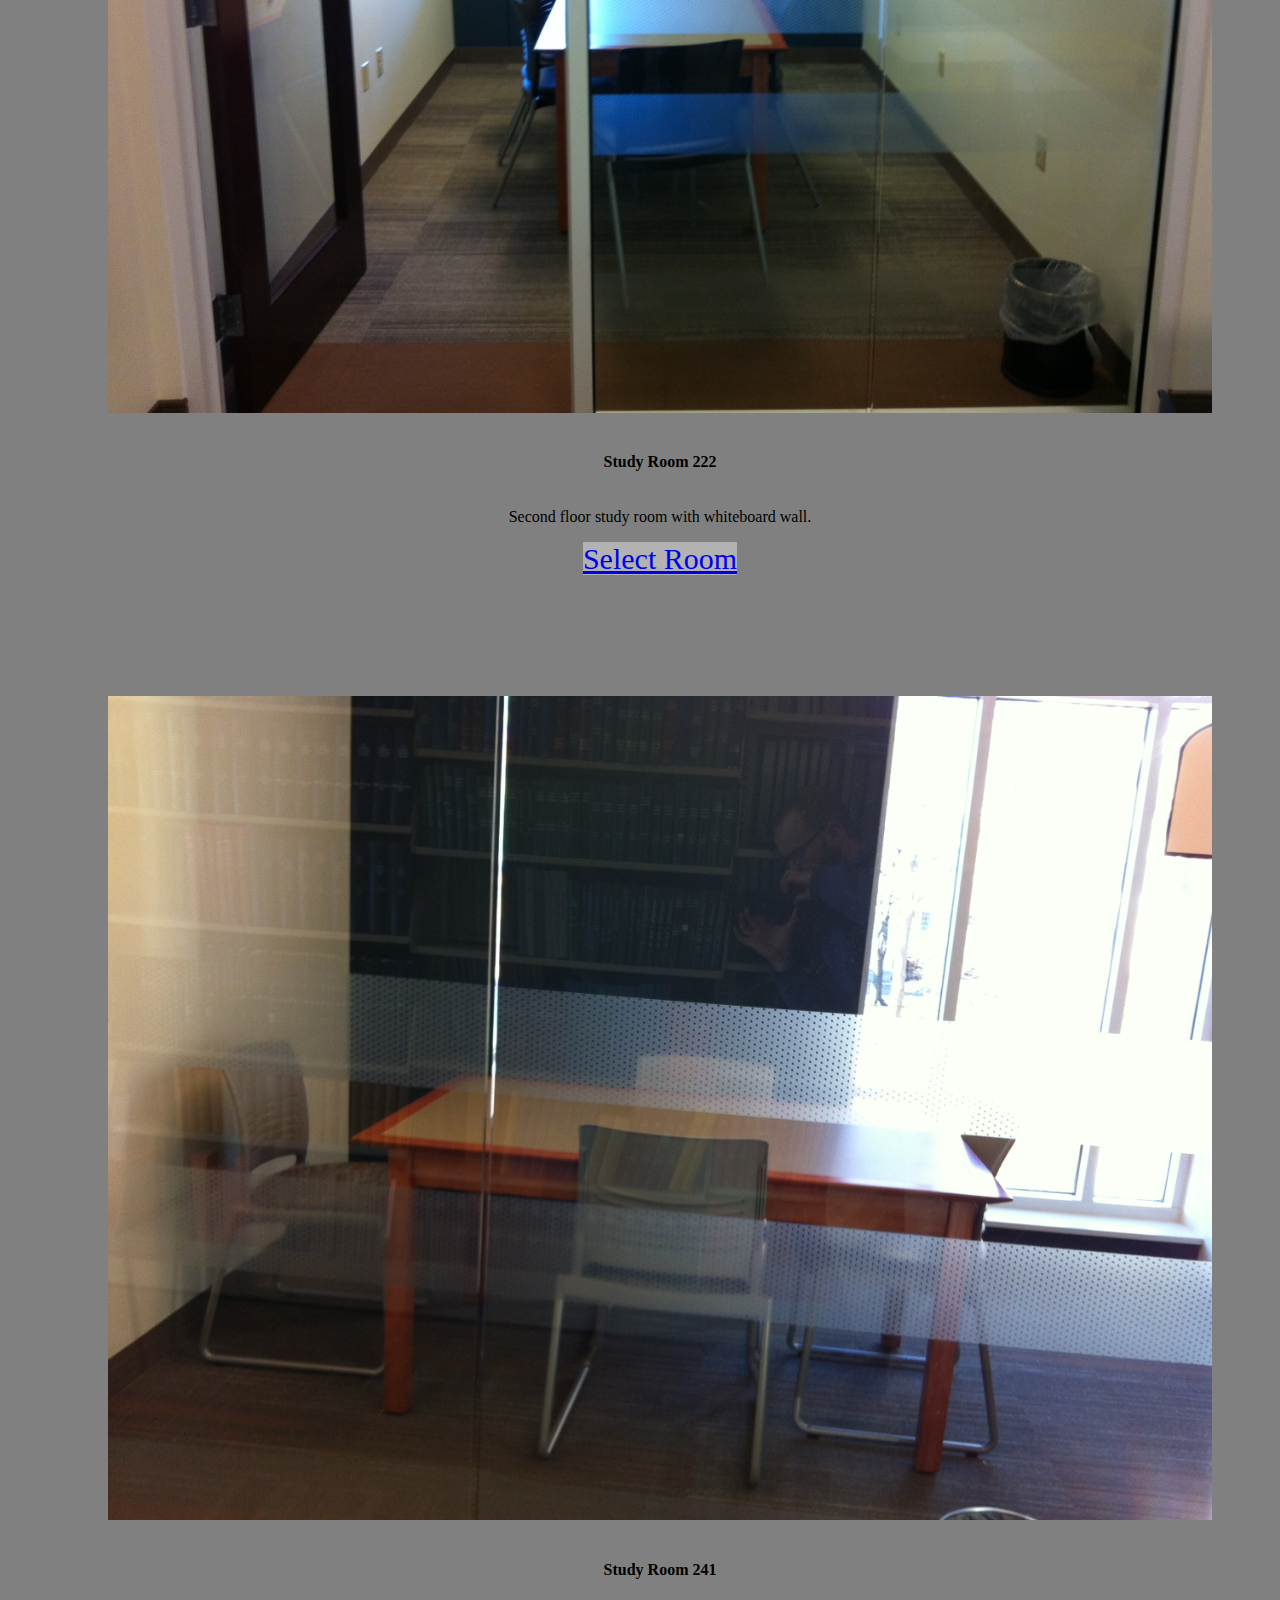
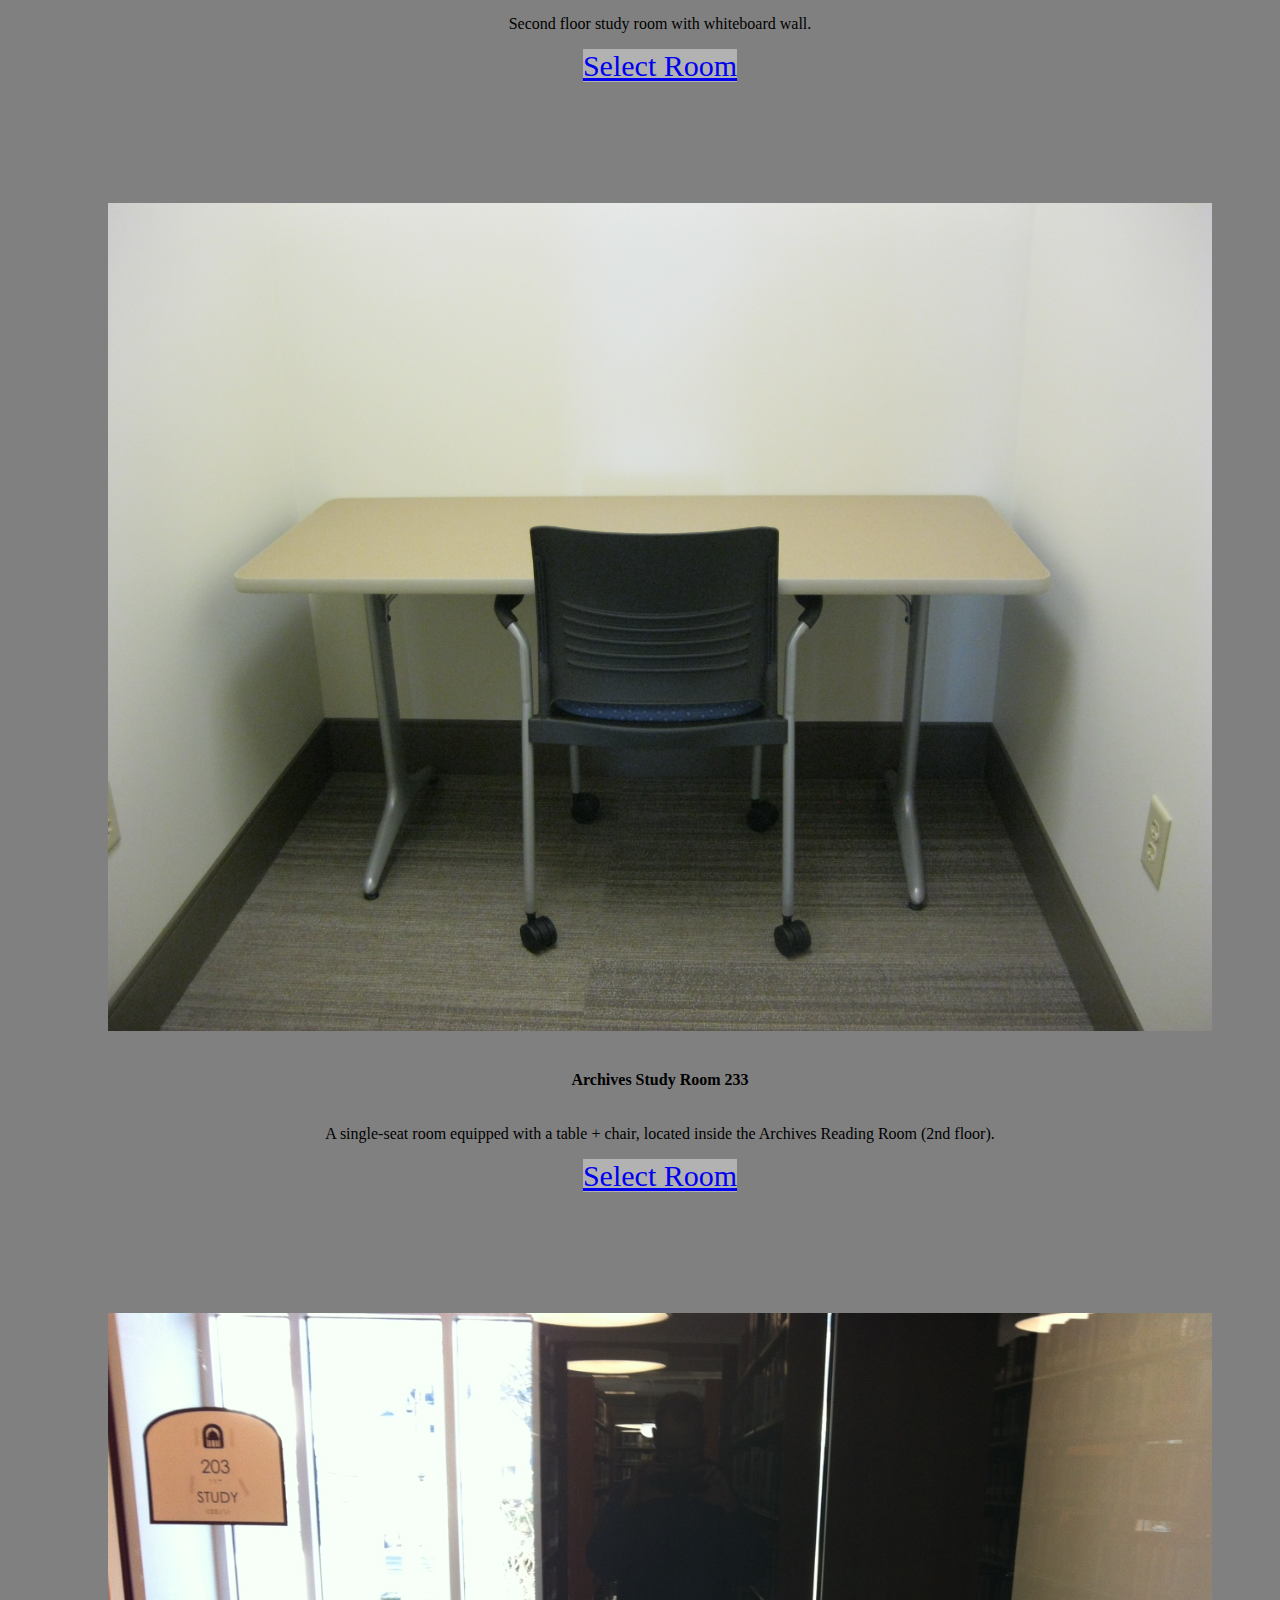
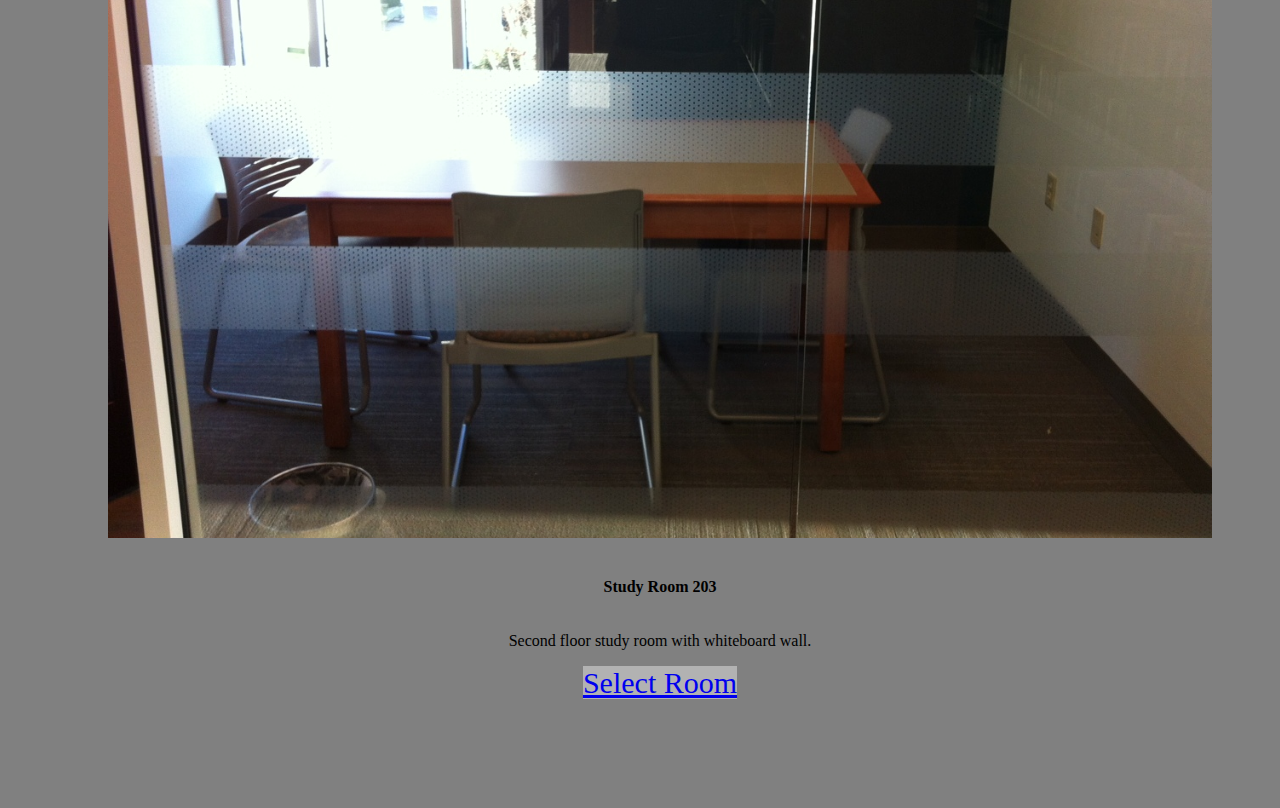
<file: rooms.html>
<!DOCTYPE html>
<html lang="en">
  <head>
    <!-- Required meta tags -->
    <meta charset="utf-8">
    <meta name="viewport" content="width=device-width, initial-scale=1, shrink-to-fit=no">

    <!-- Bootstrap CSS -->
    <link rel="stylesheet" href="https://maxcdn.bootstrapcdn.com/bootstrap/4.0.0-beta/css/bootstrap.min.css" integrity="sha384-/Y6pD6FV/Vv2HJnA6t+vslU6fwYXjCFtcEpHbNJ0lyAFsXTsjBbfaDjzALeQsN6M" crossorigin="anonymous">
      
      <link href="https://fonts.googleapis.com/css?family=Oswald" rel="stylesheet">
      <link rel="stylesheet" href="styles.css" >
      
  
    </head>
  <body>
      
    

    <!-- Optional JavaScript -->
    <!-- jQuery first, then Popper.js, then Bootstrap JS -->
    <script src="https://code.jquery.com/jquery-3.2.1.slim.min.js" integrity="sha384-KJ3o2DKtIkvYIK3UENzmM7KCkRr/rE9/Qpg6aAZGJwFDMVNA/GpGFF93hXpG5KkN" crossorigin="anonymous"></script>
    <script src="https://cdnjs.cloudflare.com/ajax/libs/popper.js/1.11.0/umd/popper.min.js" integrity="sha384-b/U6ypiBEHpOf/4+1nzFpr53nxSS+GLCkfwBdFNTxtclqqenISfwAzpKaMNFNmj4" crossorigin="anonymous"></script>
    <script src="https://maxcdn.bootstrapcdn.com/bootstrap/4.0.0-beta/js/bootstrap.min.js" integrity="sha384-h0AbiXch4ZDo7tp9hKZ4TsHbi047NrKGLO3SEJAg45jXxnGIfYzk4Si90RDIqNm1" crossorigin="anonymous"></script>
  

<nav class="navbar navbar-light bg-light">
  <a class="navbar-brand" href="#">
<img src="images/Freed-hardeman_university_logo.png" width="240" height="50" class="d-inline-block align-top" alt="">
<a class="navbar-brand" href="#">
   <h1> <strong> SHOTGUN </strong> </h1>
    <button class="navbar-toggler" type="button" data-toggle="collapse" data-target="#navbarNav" aria-controls="navbarNav" aria-expanded="false" aria-label="Toggle navigation">
    <span class="navbar-toggler-icon"></span>
  </button>
  <div class="collapse navbar-collapse" id="navbarNav">
    <ul class="navbar-nav">
      <li class="nav-item active">
        <a class="nav-link" href="index.html">Home <span class="sr-only">(current)</span></a>
      </li>
      <li class="nav-item">
        <a class="nav-link" href="times.html">Times</a>
      </li>
      <li class="nav-item">
        <a class="nav-link" href="rooms.html">Rooms</a>
      </li>
      <li class="nav-item">
        <a class="nav-link" href="roomdetails.html">Room Details</a>
      </li>
        <li class="nav-item">
        <a class="nav-link" href="reserve.html">Reserve</a>
            
      </li>
    </ul>
  </div>
   
    </a>
    </a>
</nav>
    
 

<div>
<div class="row">
  <div class="col-sm-4">
    <div class="card"style="width:100%;">
      <div class="card-body">
          <img src="images/205.jpg"style="width:100%;">
        <h4 class="card-title">Study Room 205</h4>
        <p class="card-text">Second floor study room with whiteboard wall. </p>
        <a href="#" class="btn btn-primary">Select Room</a>
      </div>
    </div>
  </div>
<div class="col-sm-4">
    <div class="card" style="width:100%;">
      <div class="card-body">
          <img src="images/221.jpg"style="width:100%;">
        <h4 class="card-title">Study Room 221</h4>
        <p class="card-text">Second floor study room with whiteboard wall. </p>
        <a href="#" class="btn btn-primary">Select Room</a>
      </div>
    </div>
  </div>
<div class="col-sm-4">
    <div class="card" style="width:100%;">
      <div class="card-body">
          <img src="images/222.jpg"style="width:100%;">
        <h4 class="card-title">Study Room 222</h4>
        <p class="card-text">Second floor study room with whiteboard wall. </p>
        <a href="#" class="btn btn-primary">Select Room</a>
      </div>
    </div>
  </div>
<div class="col-sm-4">
    <div class="card" style="width:100%;">
      <div class="card-body">
          <img src="images/241.jpg"style="width:100%;">
        <h4 class="card-title">Study Room 241</h4>
        <p class="card-text">Second floor study room with whiteboard wall.</p>
        <a href="#" class="btn btn-primary">Select Room</a>
      </div>
    </div>
  </div>
<div class="col-sm-4">
    <div class="card" style="width:100%;">
      <div class="card-body">
          <img src="images/Archives%20233.jpg"style="width:100%;">
        <h4 class="card-title">Archives Study Room 233</h4>
        <p class="card-text">A single-seat room equipped with a table + chair, located inside the Archives Reading Room (2nd floor).</p>
        <a href="#" class="btn btn-primary">Select Room</a>
      </div>
    </div>
  </div>
 <div class="col-sm-4">
    <div class="card" style="width:100%;">
      <div class="card-body">
          <img src="images/study%20room%20203.jpg"style="width:100%;">
        <h4 class="card-title">Study Room 203</h4>
        <p class="card-text">Second floor study room with whiteboard wall. </p>
        <a href="#" class="btn btn-primary">Select Room</a>
      </div>
    </div>
  </div>
    </div>
    </div>
     
</body>
</html>
</file>
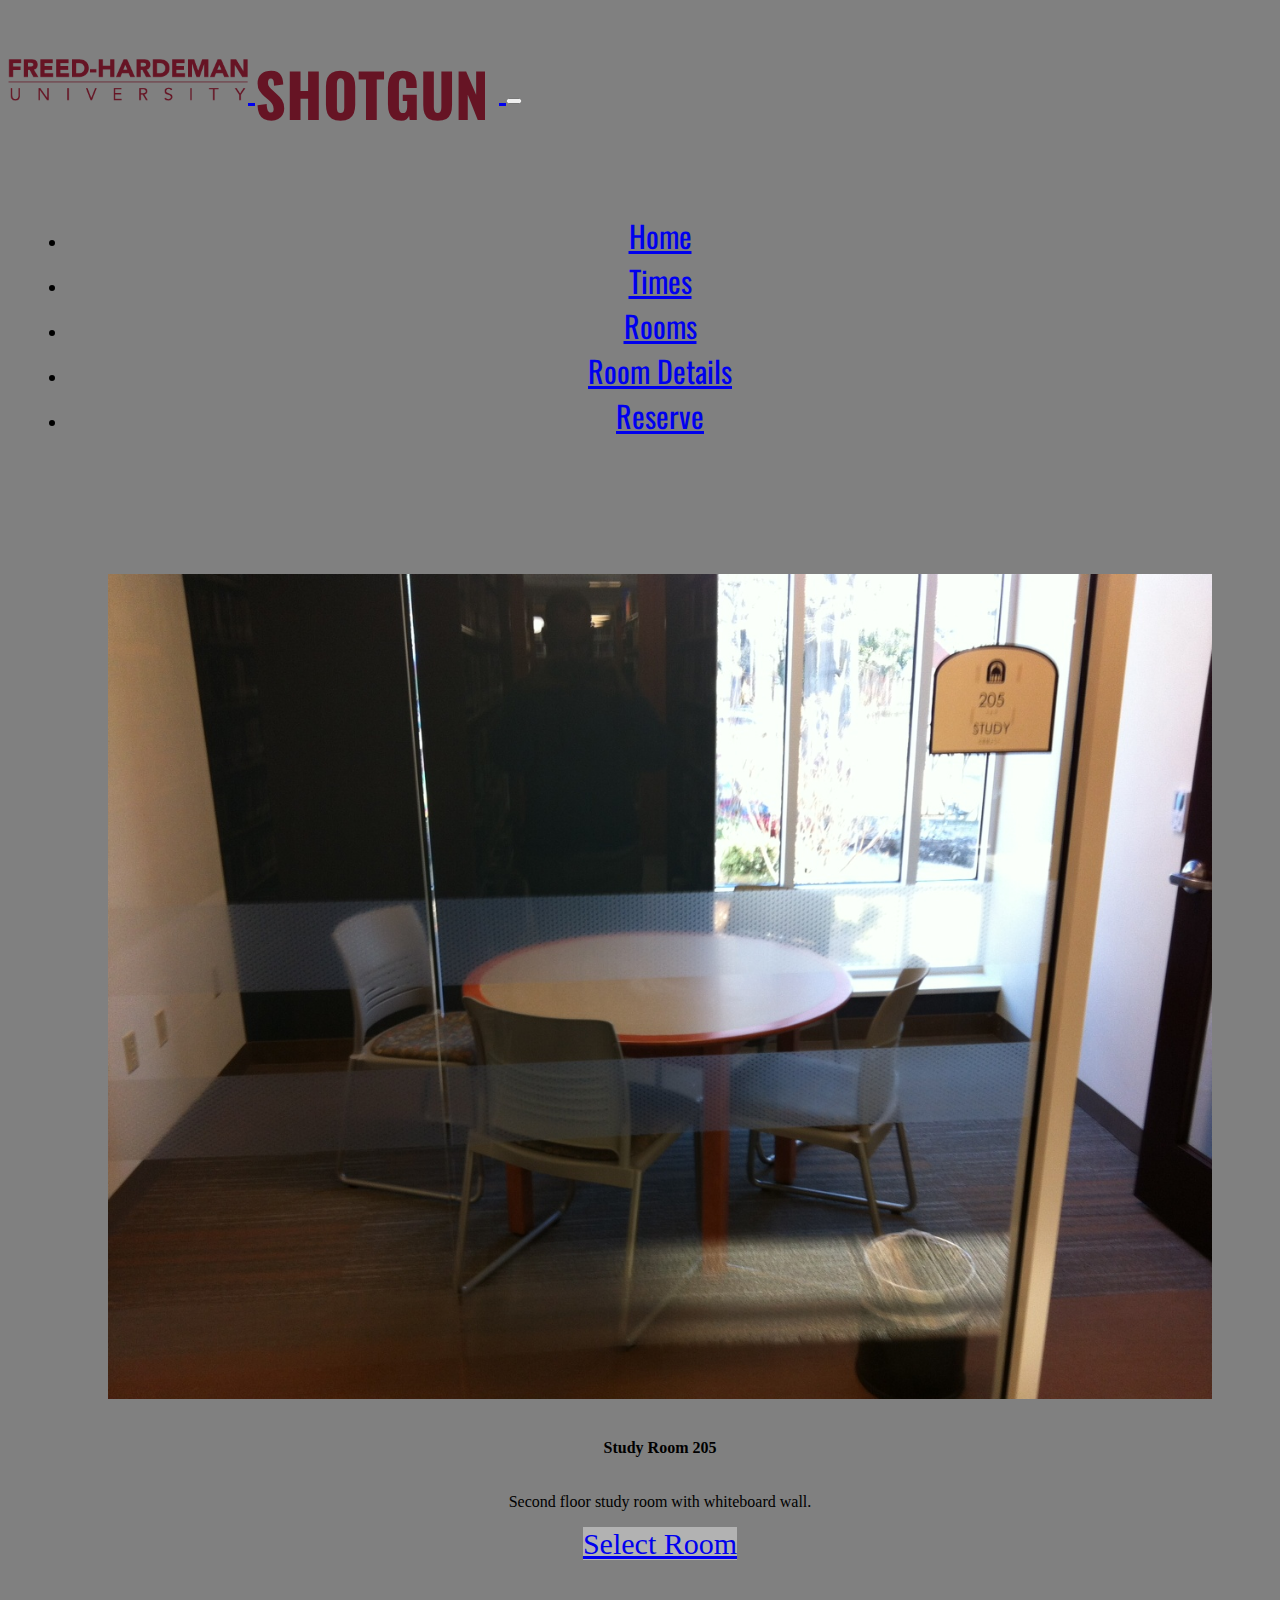
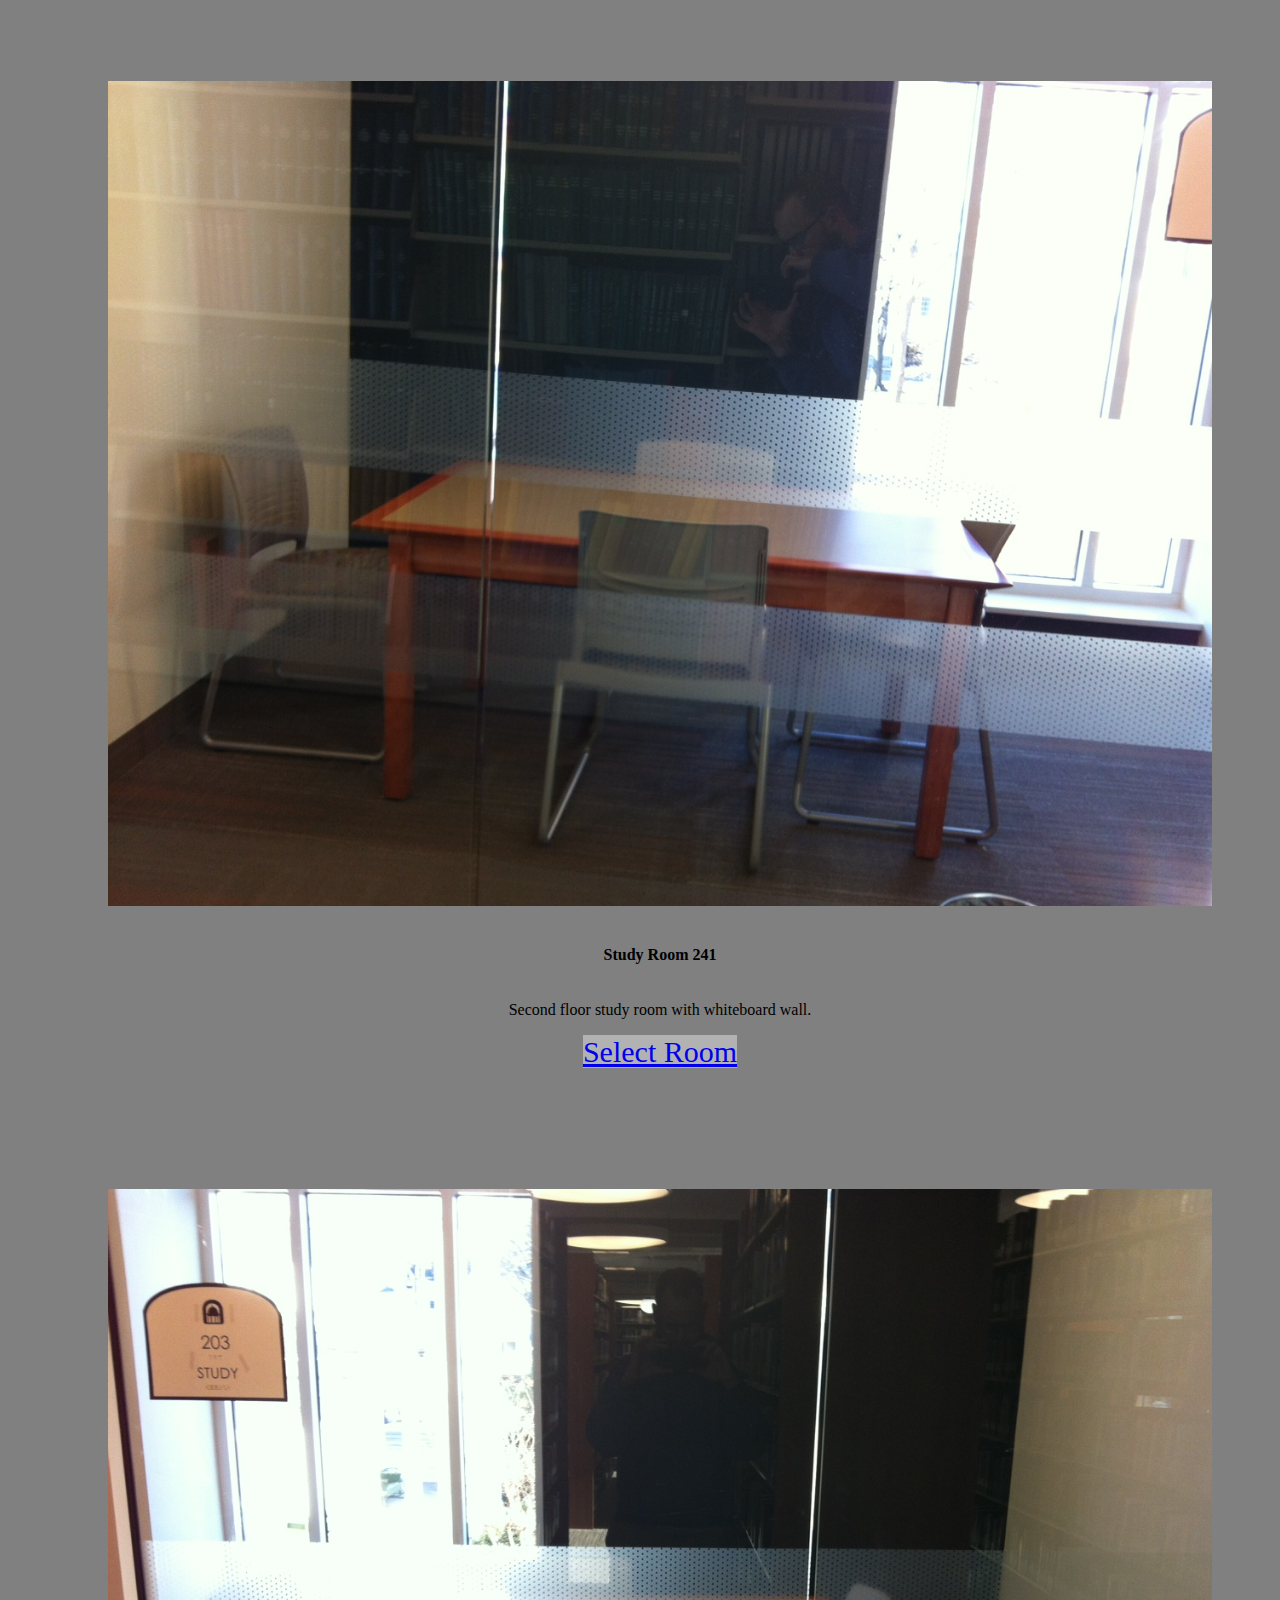
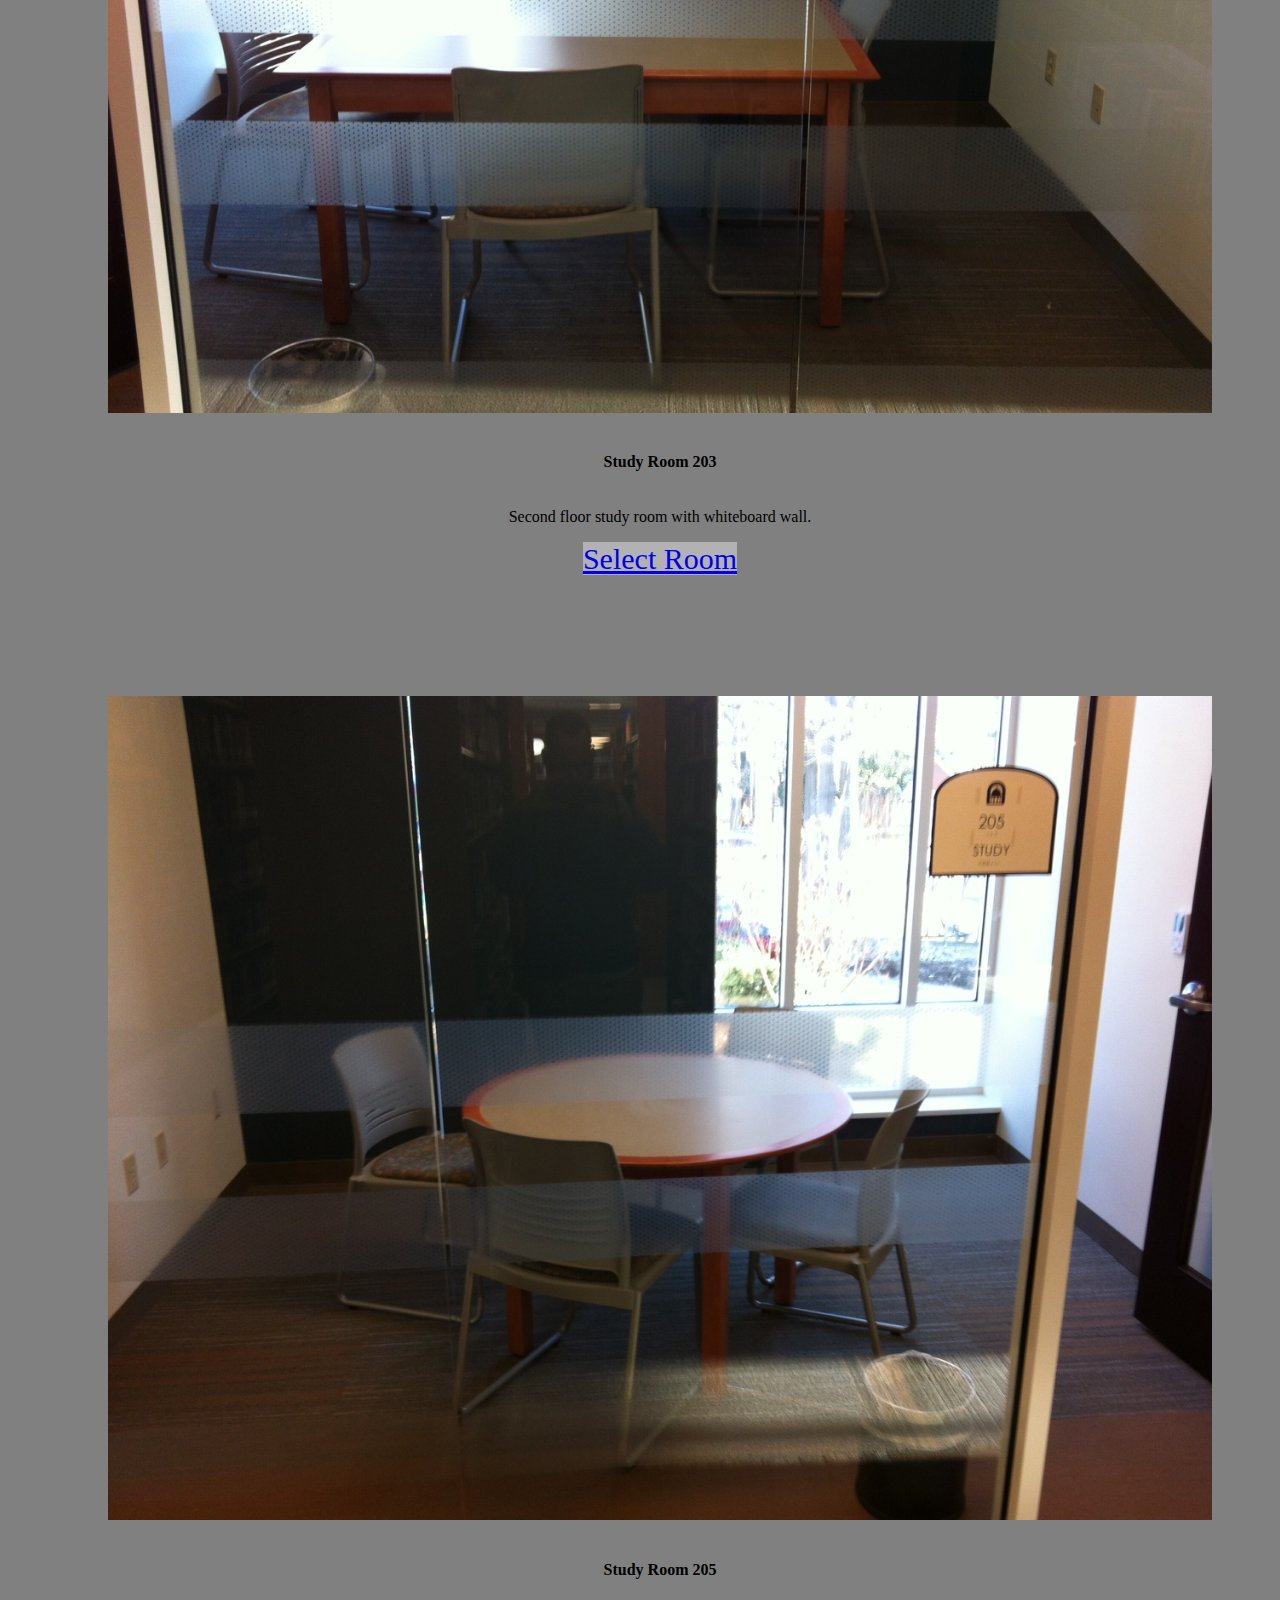
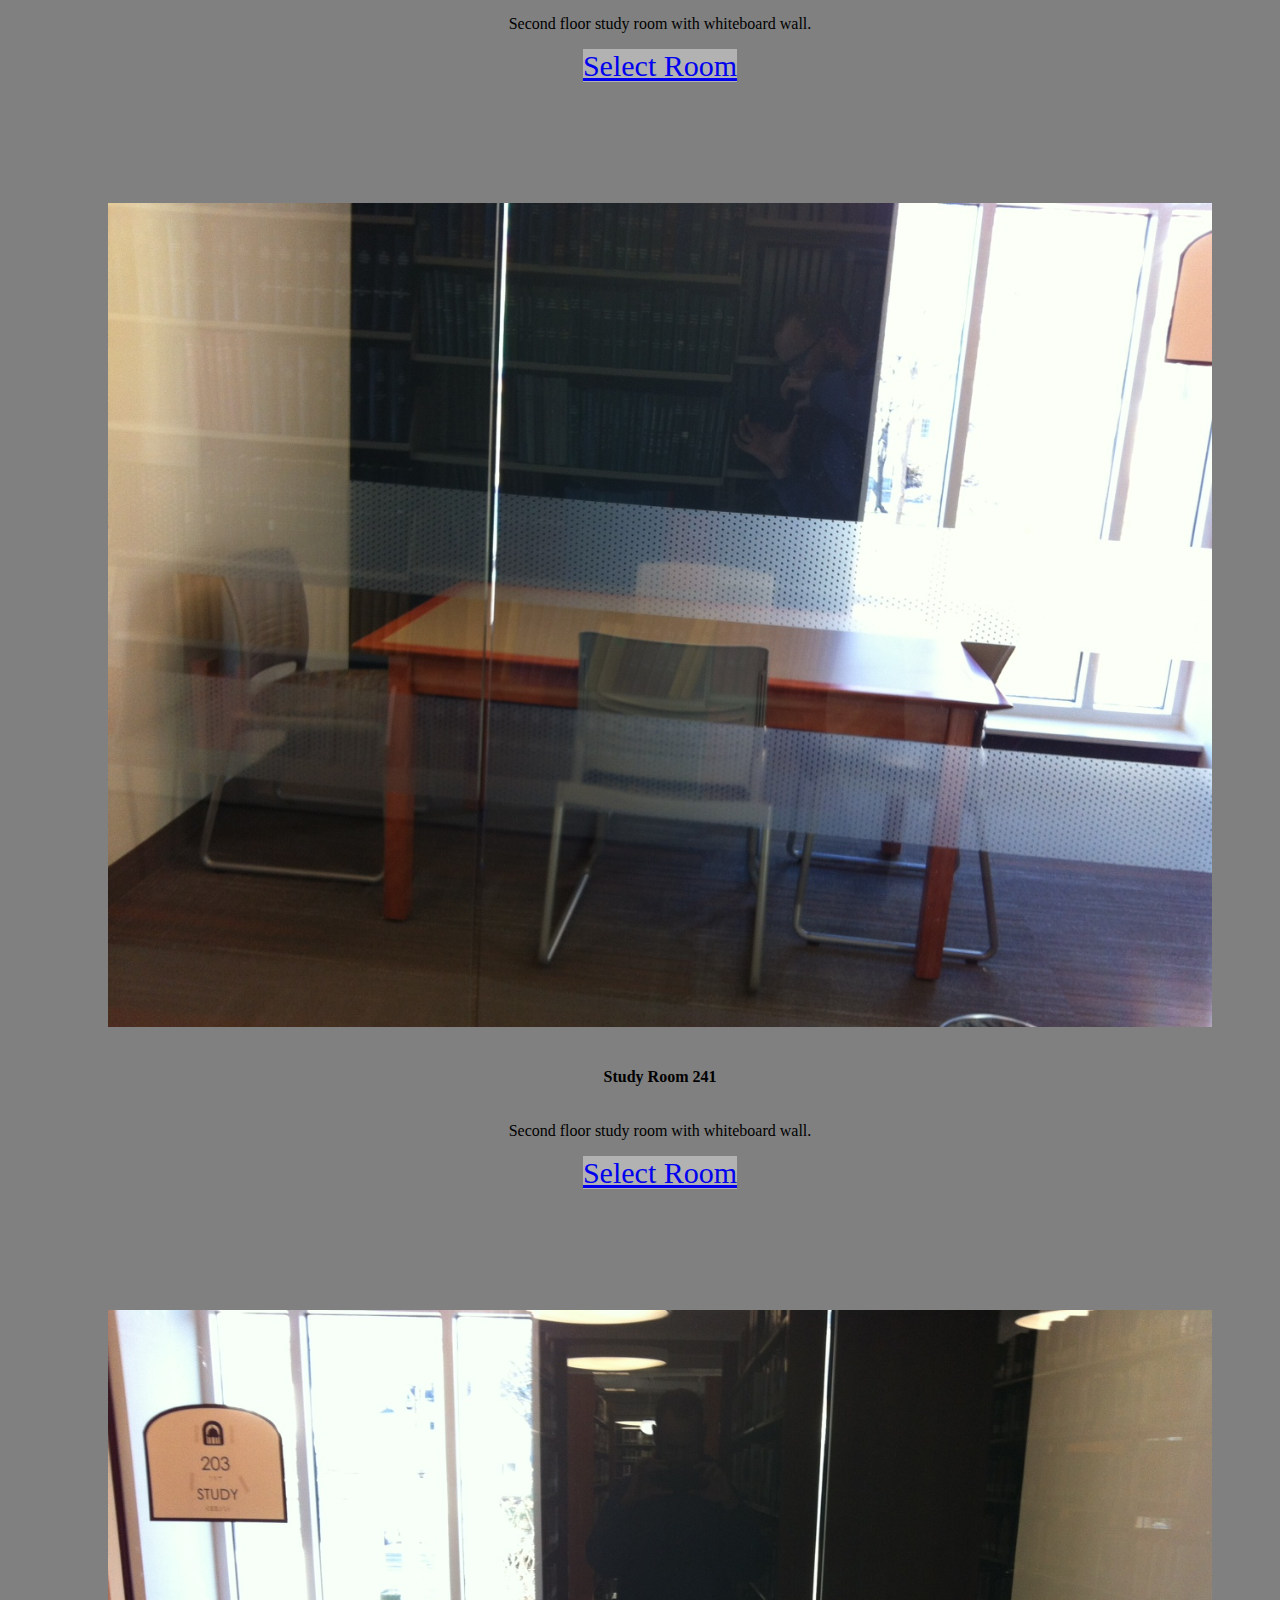
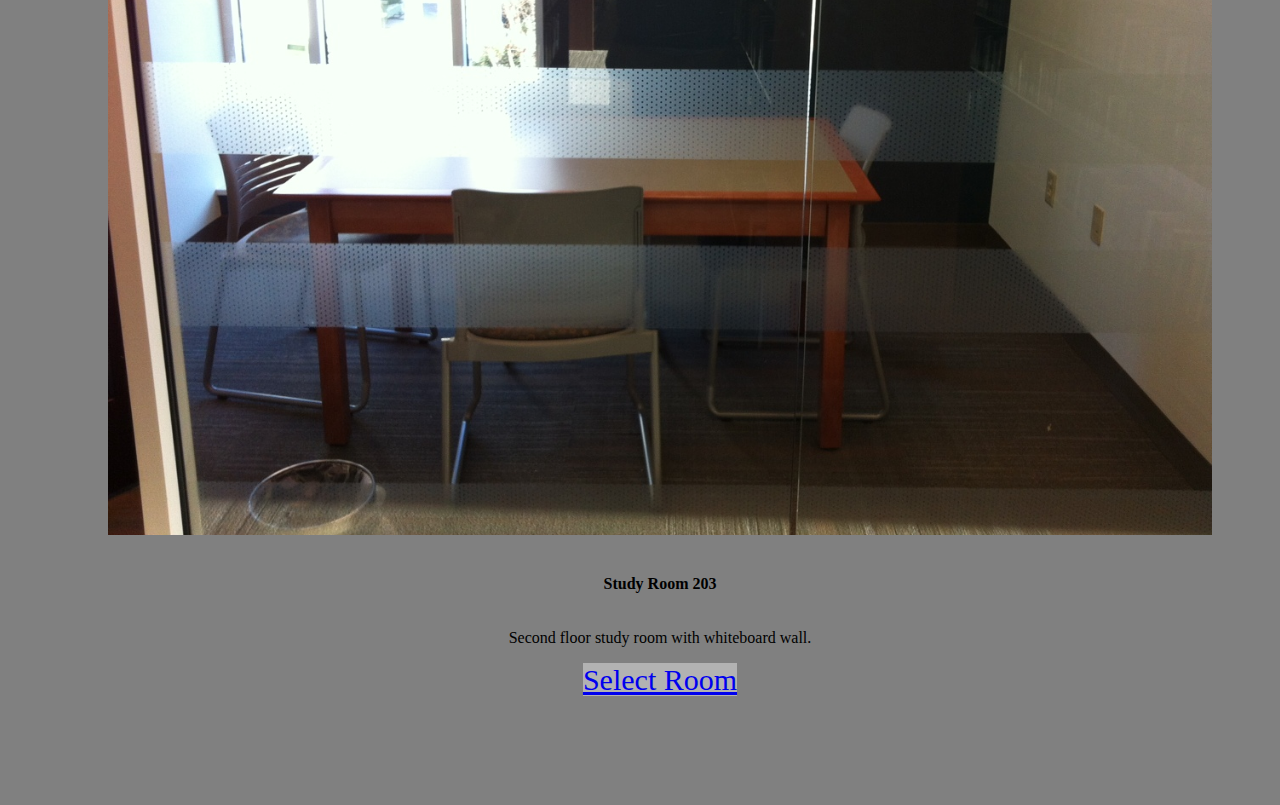
<file: roomsAV.html>
<!DOCTYPE html>
<html lang="en">
<head>
    <!-- Required meta tags -->
    <meta charset="utf-8">
    <meta name="viewport" content="width=device-width, initial-scale=1, shrink-to-fit=no">

    <!-- Bootstrap CSS -->
    <link rel="stylesheet" href="https://maxcdn.bootstrapcdn.com/bootstrap/4.0.0-beta/css/bootstrap.min.css" integrity="sha384-/Y6pD6FV/Vv2HJnA6t+vslU6fwYXjCFtcEpHbNJ0lyAFsXTsjBbfaDjzALeQsN6M" crossorigin="anonymous">
      
    <link href="https://fonts.googleapis.com/css?family=Oswald" rel="stylesheet">
    <link rel="stylesheet" href="styles.css" >  
</head>
<body>
    <!-- Optional JavaScript -->
    <!-- jQuery first, then Popper.js, then Bootstrap JS -->
    <script src="https://code.jquery.com/jquery-3.2.1.slim.min.js" integrity="sha384-KJ3o2DKtIkvYIK3UENzmM7KCkRr/rE9/Qpg6aAZGJwFDMVNA/GpGFF93hXpG5KkN" crossorigin="anonymous"></script>
    <script src="https://cdnjs.cloudflare.com/ajax/libs/popper.js/1.11.0/umd/popper.min.js" integrity="sha384-b/U6ypiBEHpOf/4+1nzFpr53nxSS+GLCkfwBdFNTxtclqqenISfwAzpKaMNFNmj4" crossorigin="anonymous"></script>
    <script src="https://maxcdn.bootstrapcdn.com/bootstrap/4.0.0-beta/js/bootstrap.min.js" integrity="sha384-h0AbiXch4ZDo7tp9hKZ4TsHbi047NrKGLO3SEJAg45jXxnGIfYzk4Si90RDIqNm1" crossorigin="anonymous"></script>
    
    <nav class="navbar navbar-light bg-light">
        <a class="navbar-brand" href="#">
            <img src="images/Freed-hardeman_university_logo.png" width="240" height="50" class="d-inline-block align-top" alt="">
            <a class="navbar-brand" href="#">
                <h1> <strong> SHOTGUN </strong> </h1>
                <button class="navbar-toggler" type="button" data-toggle="collapse" data-target="#navbarNav" aria-controls="navbarNav" aria-expanded="false" aria-label="Toggle navigation">
                    <span class="navbar-toggler-icon"></span>
                </button>
                <div class="collapse navbar-collapse" id="navbarNav">
                    <ul class="navbar-nav">
                        <li class="nav-item">
                            <a class="nav-link" href="index.html">Home</a>
                        </li>
                        <li class="nav-item">
                            <a class="nav-link" href="times.html">Times</a>
                        </li>
                        <li class="nav-item">
                            <a class="nav-link" href="allrooms.html">Rooms </a>
                        </li>
                        <li class="nav-item">
                            <a class="nav-link" href="roomdetails.html">Room Details</a>
                        </li>
                        <li class="nav-item">
                            <a class="nav-link" href="reserve.html">Reserve</a>
                        </li>
                    </ul>
                </div>
            </a>
        </a>
    </nav>
    <div>
        <div class="row">
            <div class="col-sm-4">
                <div class="card"style="width:100%;">
                    <div class="card-body">
                        <img src="images/205.jpg"style="width:100%;">
                        <h4 class="card-title">Study Room 205</h4>
                        <p class="card-text">Second floor study room with whiteboard wall. </p>
                        <a href="reserve.html" class="btn btn-primary">Select Room</a>
                    </div>
                </div>
            </div>
            <div class="col-sm-4">
                <div class="card" style="width:100%;">
                    <div class="card-body">
                        <img src="images/241.jpg"style="width:100%;">
                        <h4 class="card-title">Study Room 241</h4>
                        <p class="card-text">Second floor study room with whiteboard wall.</p>
                        <a href="reserve.html" class="btn btn-primary">Select Room</a>
                    </div>
                </div>
            </div>
            <div class="col-sm-4">
                <div class="card" style="width:100%;">
                    <div class="card-body">
                        <img src="images/study%20room%20203.jpg"style="width:100%;">
                        <h4 class="card-title">Study Room 203</h4>
                        <p class="card-text">Second floor study room with whiteboard wall. </p>
                        <a href="reserve.html" class="btn btn-primary">Select Room</a>
                    </div>
                </div>
            </div>
            <div class="col-sm-4">
                <div class="card"style="width:100%;">
                    <div class="card-body">
                        <img src="images/205.jpg"style="width:100%;">
                        <h4 class="card-title">Study Room 205</h4>
                        <p class="card-text">Second floor study room with whiteboard wall. </p>
                        <a href="reserve.html" class="btn btn-primary">Select Room</a>
                    </div>
                </div>
            </div>
            <div class="col-sm-4">
                <div class="card" style="width:100%;">
                    <div class="card-body">
                        <img src="images/241.jpg"style="width:100%;">
                        <h4 class="card-title">Study Room 241</h4>
                        <p class="card-text">Second floor study room with whiteboard wall.</p>
                        <a href="reserve.html" class="btn btn-primary">Select Room</a>
                    </div>
                </div>
            </div>
            <div class="col-sm-4">
                <div class="card" style="width:100%;">
                    <div class="card-body">
                        <img src="images/study%20room%20203.jpg"style="width:100%;">
                        <h4 class="card-title">Study Room 203</h4>
                        <p class="card-text">Second floor study room with whiteboard wall. </p>
                        <a href="reserve.html" class="btn btn-primary">Select Room</a>
                    </div>
                </div>
            </div>
        </div>
    </div>
</body>
</html>
</file>
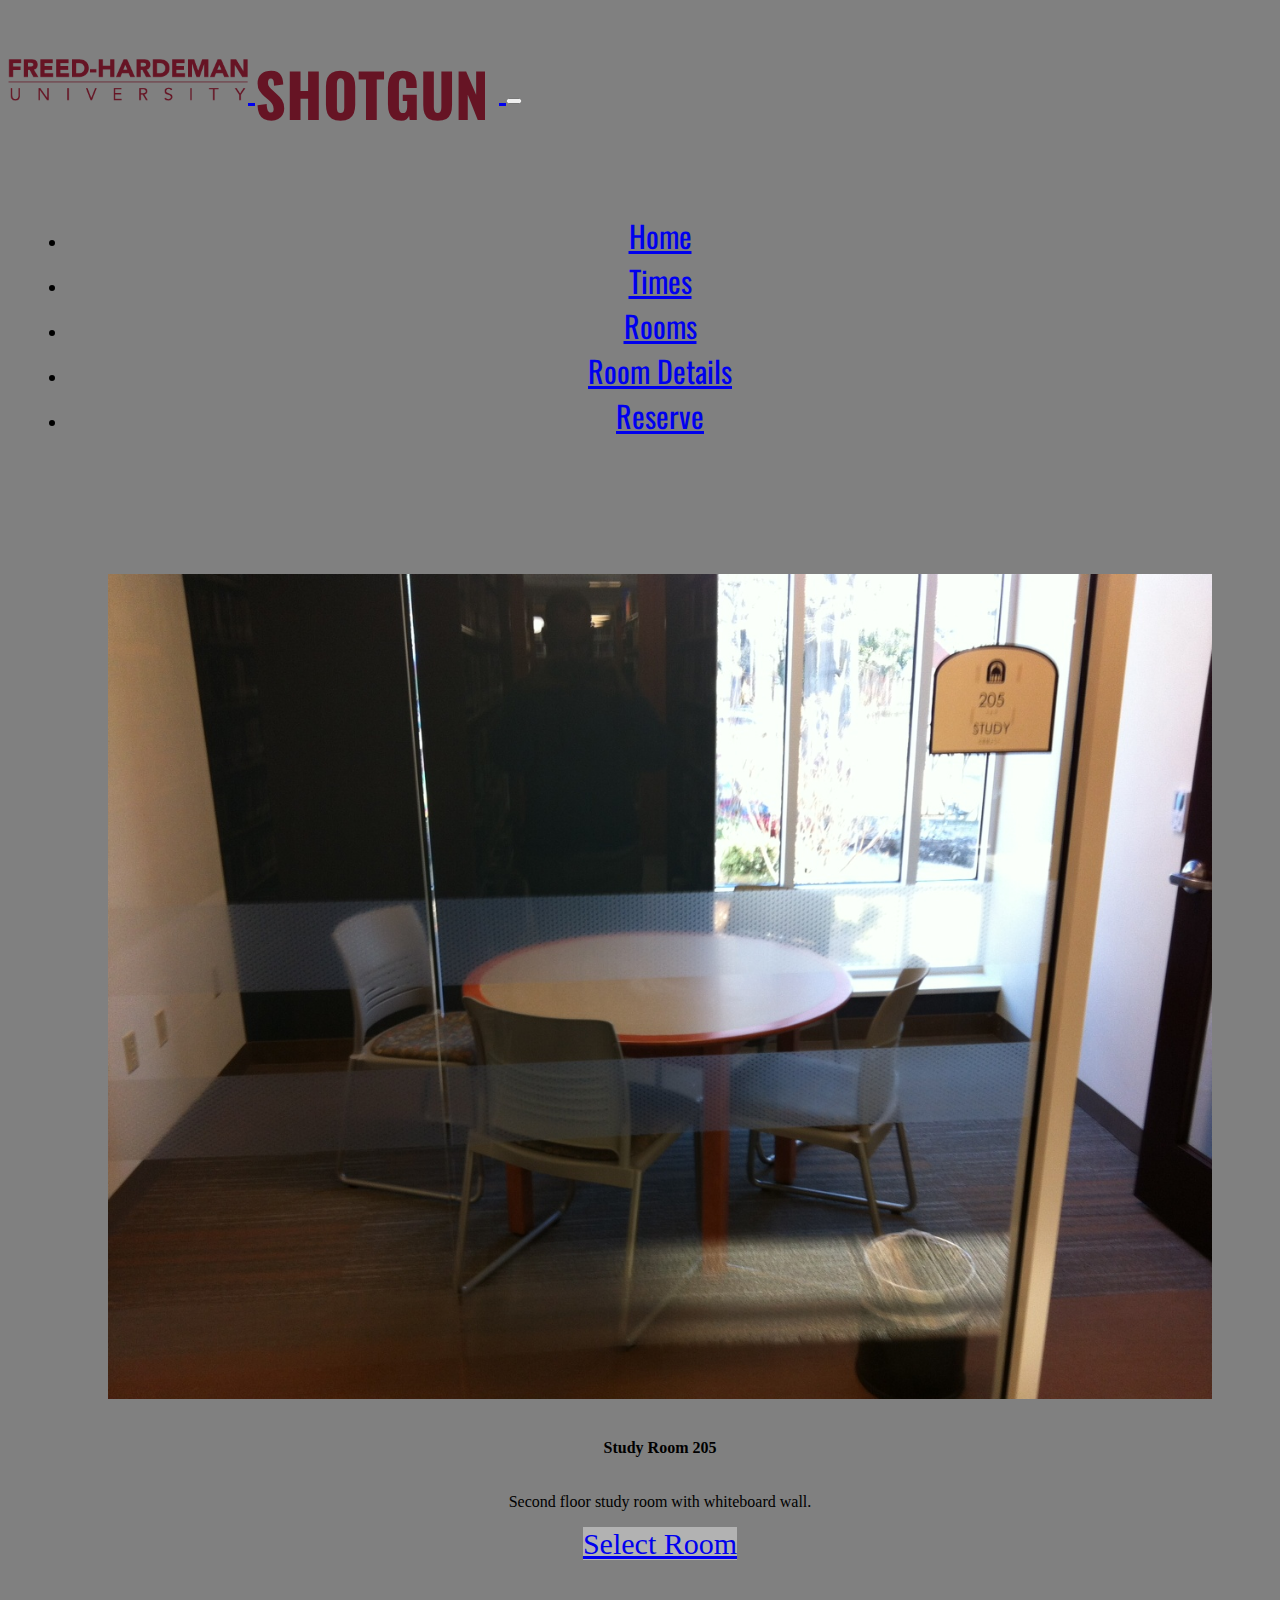
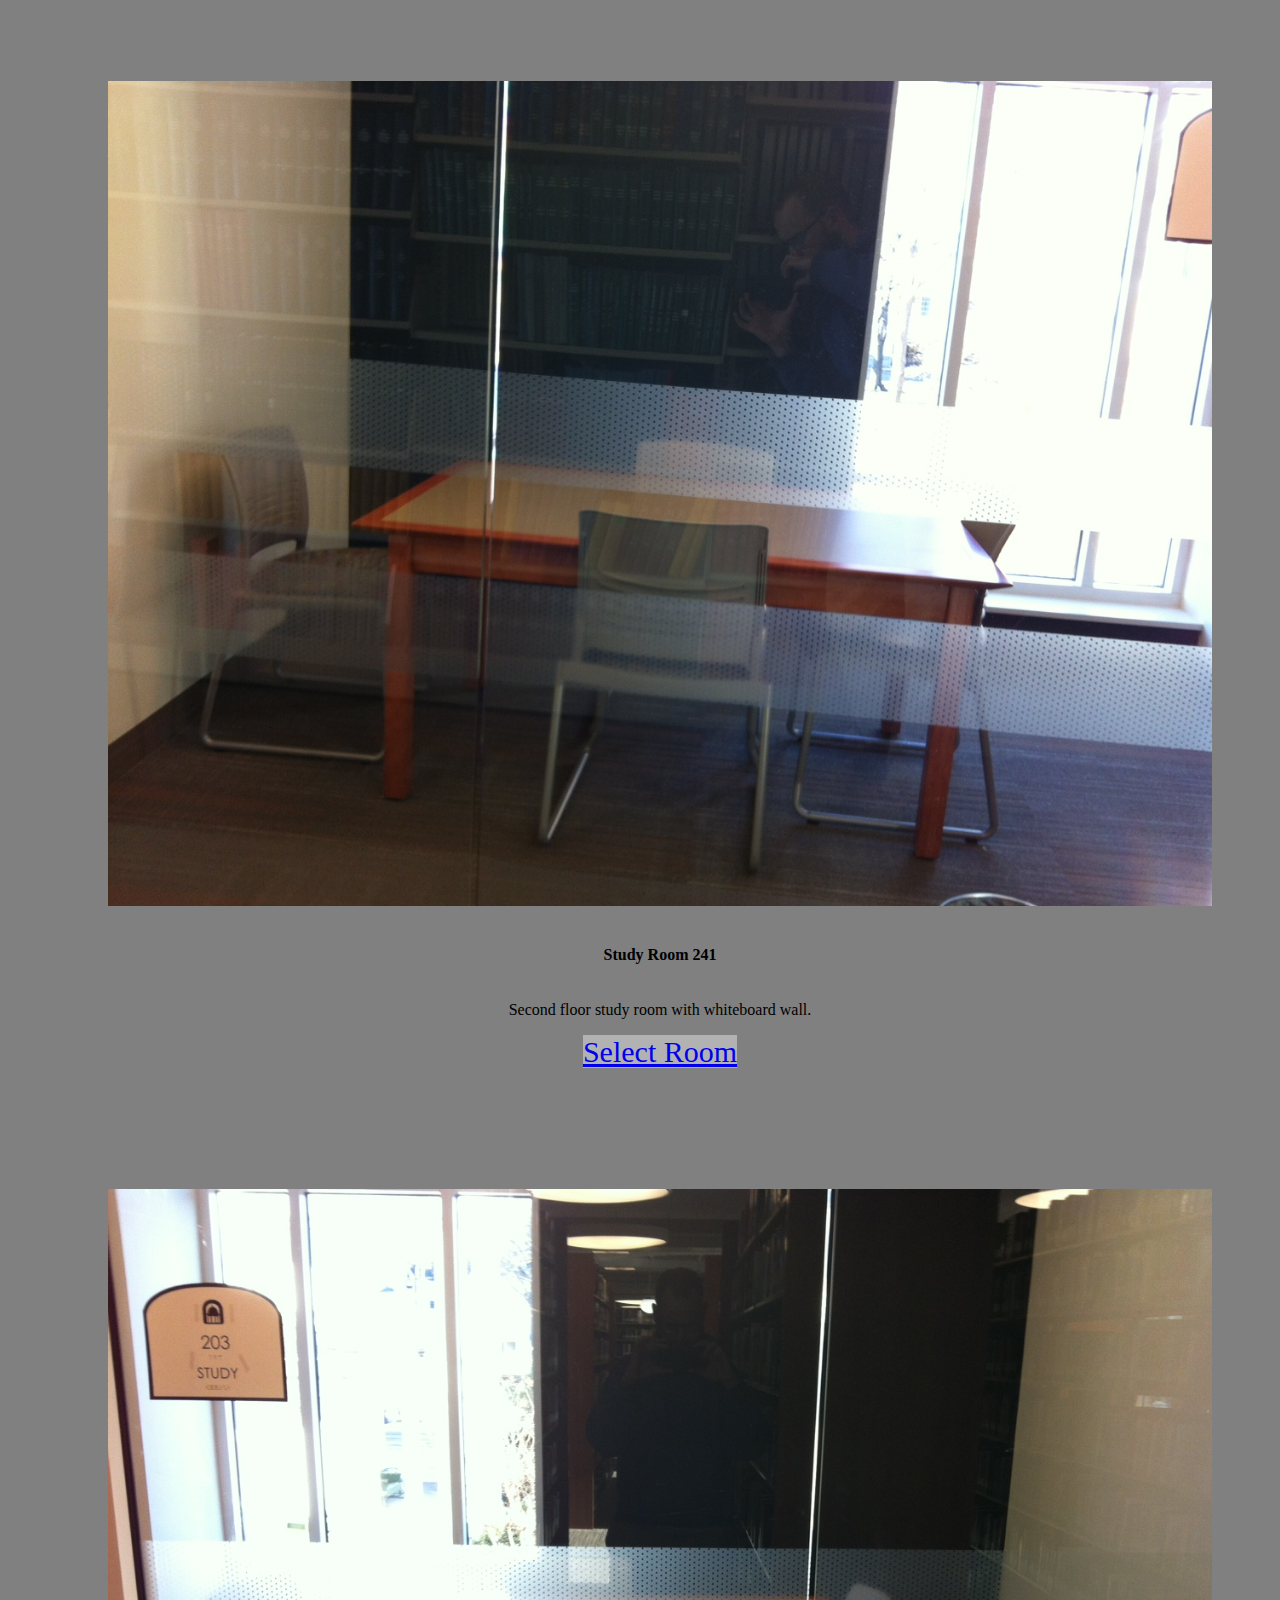
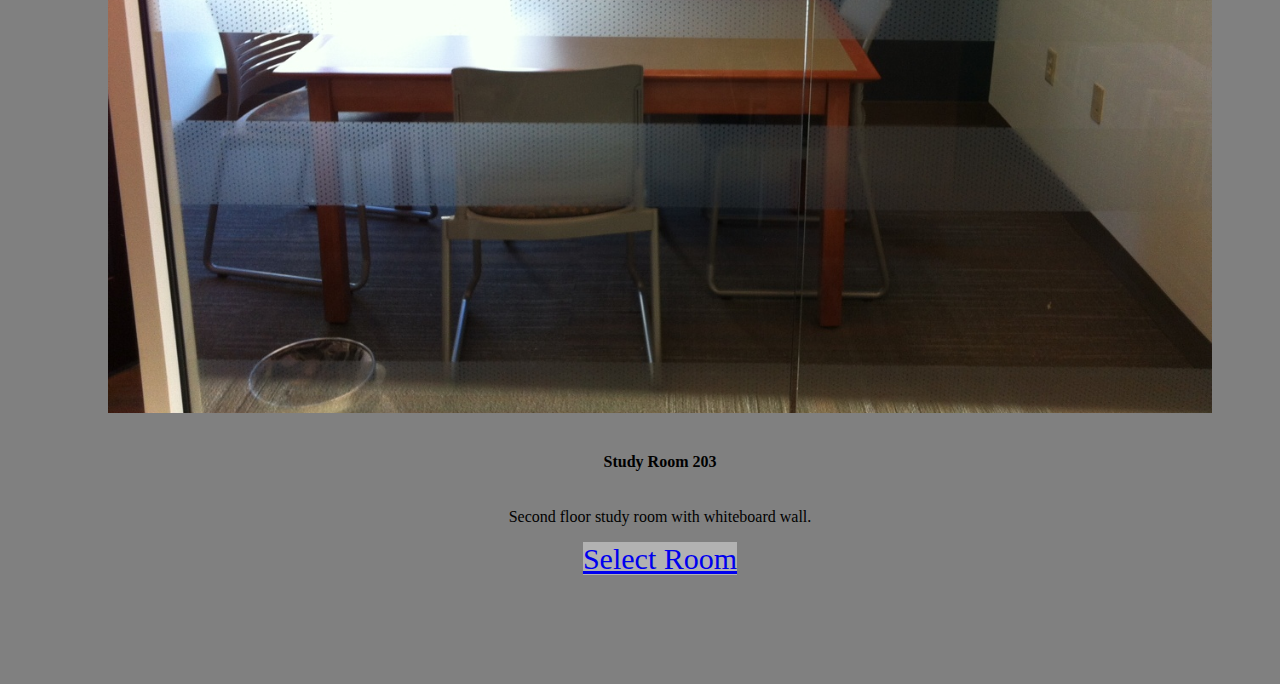
<file: roomsFour.html>
<!DOCTYPE html>
<html lang="en">
<head>
    <!-- Required meta tags -->
    <meta charset="utf-8">
    <meta name="viewport" content="width=device-width, initial-scale=1, shrink-to-fit=no">

    <!-- Bootstrap CSS -->
    <link rel="stylesheet" href="https://maxcdn.bootstrapcdn.com/bootstrap/4.0.0-beta/css/bootstrap.min.css" integrity="sha384-/Y6pD6FV/Vv2HJnA6t+vslU6fwYXjCFtcEpHbNJ0lyAFsXTsjBbfaDjzALeQsN6M" crossorigin="anonymous">
      
    <link href="https://fonts.googleapis.com/css?family=Oswald" rel="stylesheet">
    <link rel="stylesheet" href="styles.css" >  
</head>
<body>
    <!-- Optional JavaScript -->
    <!-- jQuery first, then Popper.js, then Bootstrap JS -->
    <script src="https://code.jquery.com/jquery-3.2.1.slim.min.js" integrity="sha384-KJ3o2DKtIkvYIK3UENzmM7KCkRr/rE9/Qpg6aAZGJwFDMVNA/GpGFF93hXpG5KkN" crossorigin="anonymous"></script>
    <script src="https://cdnjs.cloudflare.com/ajax/libs/popper.js/1.11.0/umd/popper.min.js" integrity="sha384-b/U6ypiBEHpOf/4+1nzFpr53nxSS+GLCkfwBdFNTxtclqqenISfwAzpKaMNFNmj4" crossorigin="anonymous"></script>
    <script src="https://maxcdn.bootstrapcdn.com/bootstrap/4.0.0-beta/js/bootstrap.min.js" integrity="sha384-h0AbiXch4ZDo7tp9hKZ4TsHbi047NrKGLO3SEJAg45jXxnGIfYzk4Si90RDIqNm1" crossorigin="anonymous"></script>
    
    <nav class="navbar navbar-light bg-light">
        <a class="navbar-brand" href="#">
            <img src="images/Freed-hardeman_university_logo.png" width="240" height="50" class="d-inline-block align-top" alt="">
            <a class="navbar-brand" href="#">
                <h1> <strong> SHOTGUN </strong> </h1>
                <button class="navbar-toggler" type="button" data-toggle="collapse" data-target="#navbarNav" aria-controls="navbarNav" aria-expanded="false" aria-label="Toggle navigation">
                    <span class="navbar-toggler-icon"></span>
                </button>
                <div class="collapse navbar-collapse" id="navbarNav">
                    <ul class="navbar-nav">
                        <li class="nav-item">
                            <a class="nav-link" href="index.html">Home</a>
                        </li>
                        <li class="nav-item">
                            <a class="nav-link" href="times.html">Times</a>
                        </li>
                        <li class="nav-item">
                            <a class="nav-link" href="allrooms.html">Rooms </a>
                        </li>
                        <li class="nav-item">
                            <a class="nav-link" href="roomdetails.html">Room Details</a>
                        </li>
                        <li class="nav-item">
                            <a class="nav-link" href="reserve.html">Reserve</a>
                        </li>
                    </ul>
                </div>
            </a>
        </a>
    </nav>
    <div>
        <div class="row">
            <div class="col-sm-4">
                <div class="card"style="width:100%;">
                    <div class="card-body">
                        <img src="images/205.jpg"style="width:100%;">
                        <h4 class="card-title">Study Room 205</h4>
                        <p class="card-text">Second floor study room with whiteboard wall. </p>
                        <a href="reserve.html" class="btn btn-primary">Select Room</a>
                    </div>
                </div>
            </div>
            <div class="col-sm-4">
                <div class="card" style="width:100%;">
                    <div class="card-body">
                        <img src="images/241.jpg"style="width:100%;">
                        <h4 class="card-title">Study Room 241</h4>
                        <p class="card-text">Second floor study room with whiteboard wall.</p>
                        <a href="reserve.html" class="btn btn-primary">Select Room</a>
                    </div>
                </div>
            </div>
            <div class="col-sm-4">
                <div class="card" style="width:100%;">
                    <div class="card-body">
                        <img src="images/study%20room%20203.jpg"style="width:100%;">
                        <h4 class="card-title">Study Room 203</h4>
                        <p class="card-text">Second floor study room with whiteboard wall. </p>
                        <a href="reserve.html" class="btn btn-primary">Select Room</a>
                    </div>
                </div>
            </div>
        </div>
    </div>
</body>
</html>
</file>
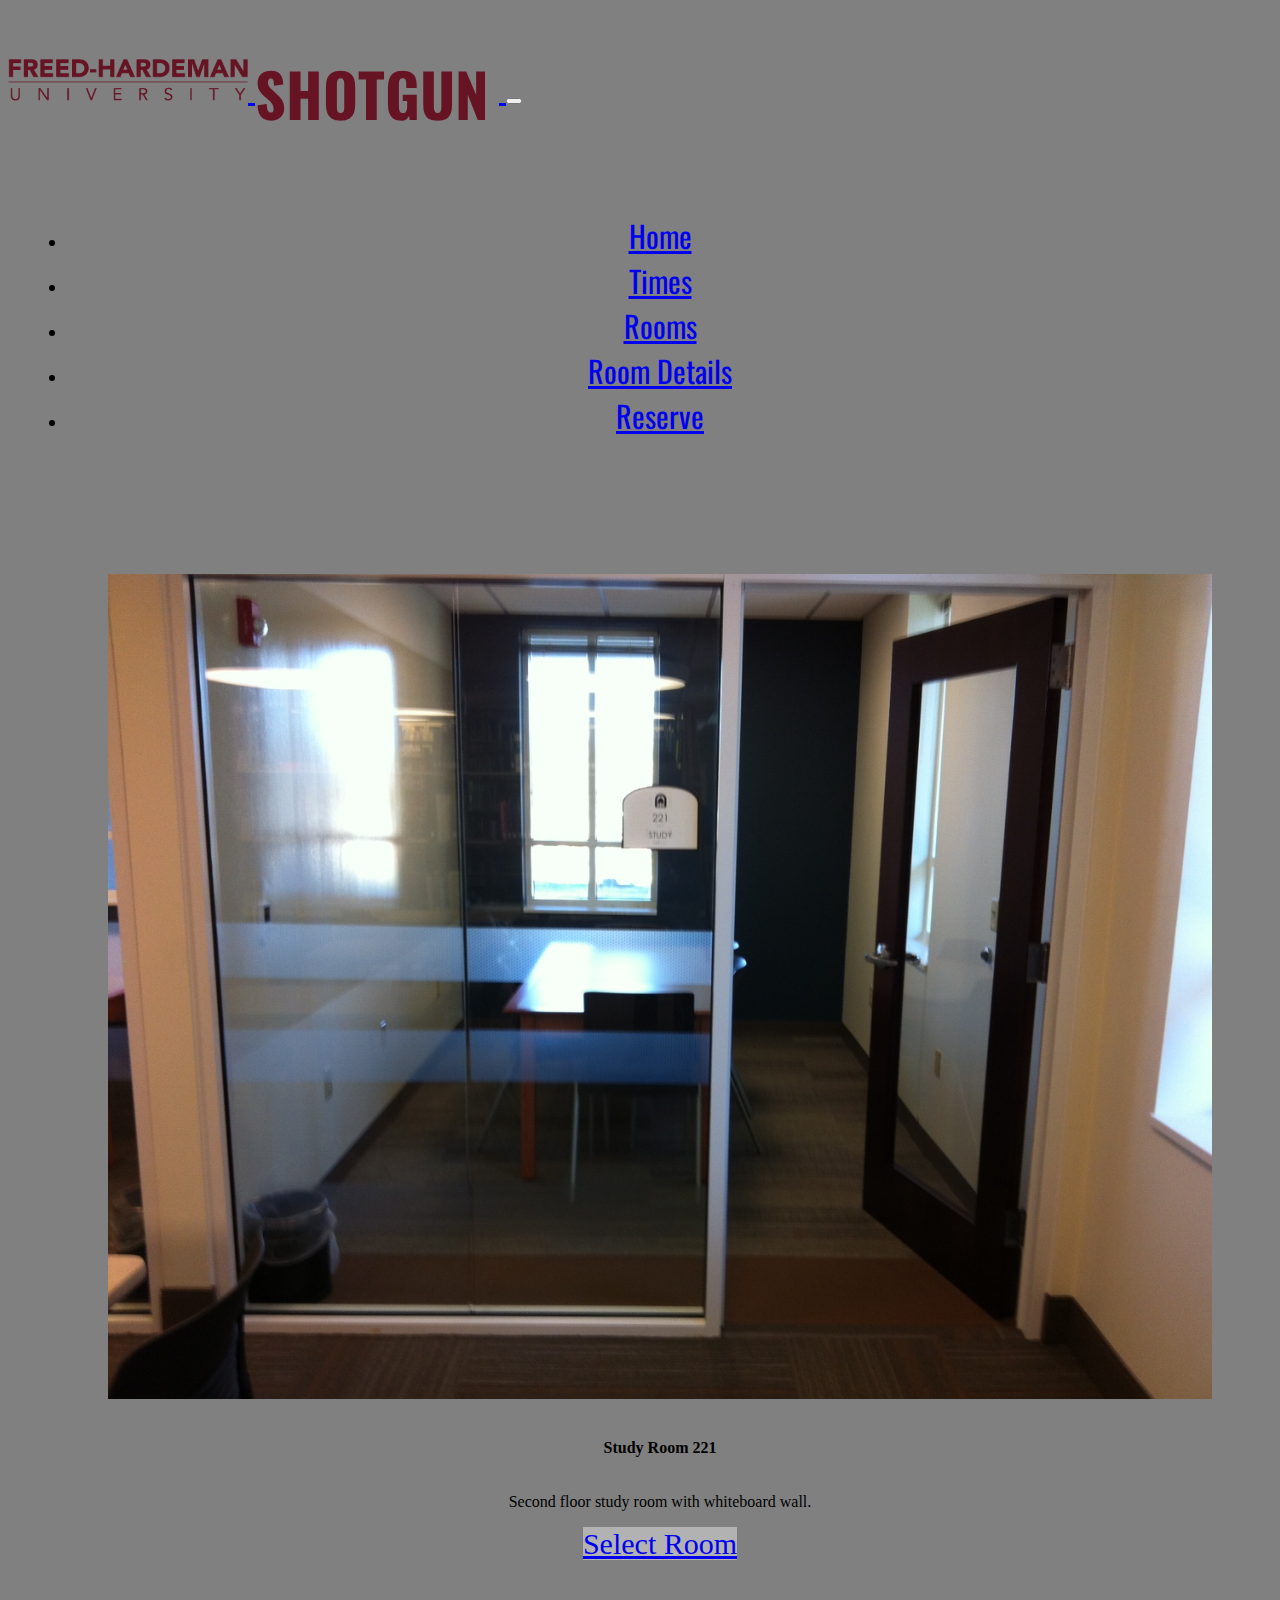
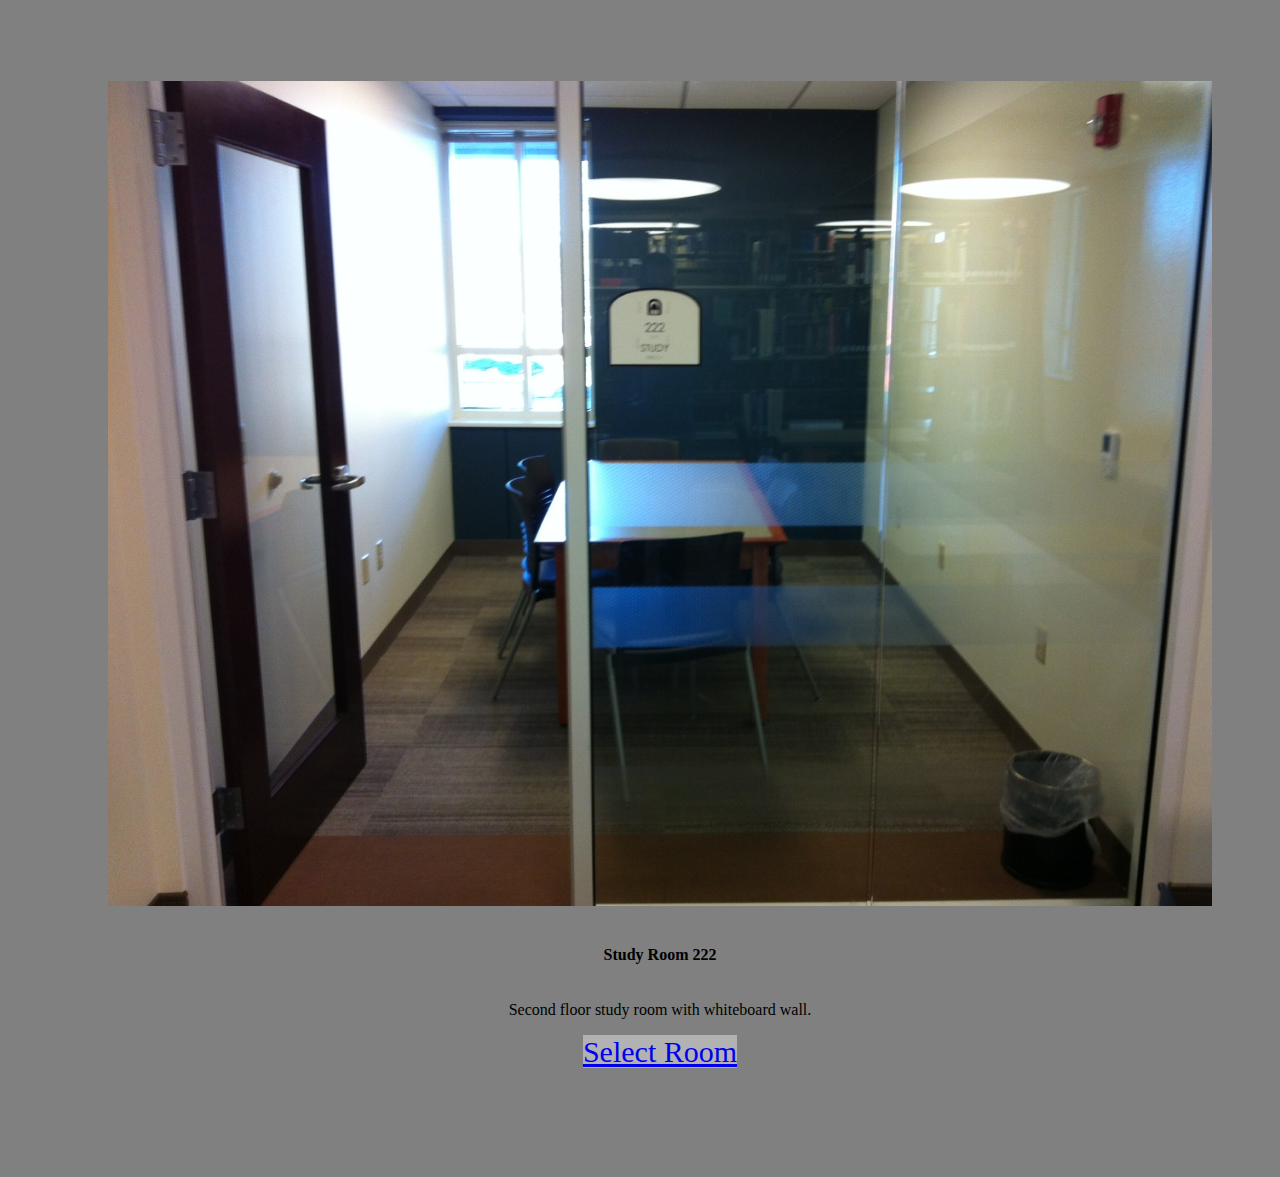
<file: roomsSix.html>
<!DOCTYPE html>
<html lang="en">
<head>
    <!-- Required meta tags -->
    <meta charset="utf-8">
    <meta name="viewport" content="width=device-width, initial-scale=1, shrink-to-fit=no">

    <!-- Bootstrap CSS -->
    <link rel="stylesheet" href="https://maxcdn.bootstrapcdn.com/bootstrap/4.0.0-beta/css/bootstrap.min.css" integrity="sha384-/Y6pD6FV/Vv2HJnA6t+vslU6fwYXjCFtcEpHbNJ0lyAFsXTsjBbfaDjzALeQsN6M" crossorigin="anonymous">
      
    <link href="https://fonts.googleapis.com/css?family=Oswald" rel="stylesheet">
    <link rel="stylesheet" href="styles.css" >  
</head>
<body>
    <!-- Optional JavaScript -->
    <!-- jQuery first, then Popper.js, then Bootstrap JS -->
    <script src="https://code.jquery.com/jquery-3.2.1.slim.min.js" integrity="sha384-KJ3o2DKtIkvYIK3UENzmM7KCkRr/rE9/Qpg6aAZGJwFDMVNA/GpGFF93hXpG5KkN" crossorigin="anonymous"></script>
    <script src="https://cdnjs.cloudflare.com/ajax/libs/popper.js/1.11.0/umd/popper.min.js" integrity="sha384-b/U6ypiBEHpOf/4+1nzFpr53nxSS+GLCkfwBdFNTxtclqqenISfwAzpKaMNFNmj4" crossorigin="anonymous"></script>
    <script src="https://maxcdn.bootstrapcdn.com/bootstrap/4.0.0-beta/js/bootstrap.min.js" integrity="sha384-h0AbiXch4ZDo7tp9hKZ4TsHbi047NrKGLO3SEJAg45jXxnGIfYzk4Si90RDIqNm1" crossorigin="anonymous"></script>
    
    <nav class="navbar navbar-light bg-light">
        <a class="navbar-brand" href="#">
            <img src="images/Freed-hardeman_university_logo.png" width="240" height="50" class="d-inline-block align-top" alt="">
            <a class="navbar-brand" href="#">
                <h1> <strong> SHOTGUN </strong> </h1>
                <button class="navbar-toggler" type="button" data-toggle="collapse" data-target="#navbarNav" aria-controls="navbarNav" aria-expanded="false" aria-label="Toggle navigation">
                    <span class="navbar-toggler-icon"></span>
                </button>
                <div class="collapse navbar-collapse" id="navbarNav">
                    <ul class="navbar-nav">
                        <li class="nav-item">
                            <a class="nav-link" href="index.html">Home</a>
                        </li>
                        <li class="nav-item">
                            <a class="nav-link" href="times.html">Times</a>
                        </li>
                        <li class="nav-item">
                            <a class="nav-link" href="allrooms.html">Rooms </a>
                        </li>
                        <li class="nav-item">
                            <a class="nav-link" href="roomdetails.html">Room Details</a>
                        </li>
                        <li class="nav-item">
                            <a class="nav-link" href="reserve.html">Reserve</a>
                        </li>
                    </ul>
                </div>
            </a>
        </a>
    </nav>
    <div>
        <div class="row">
            <div class="col-sm-4">
                <div class="card"style="width:100%;">
                    <div class="card-body">
                        <img src="images/221.jpg"style="width:100%;">
                        <h4 class="card-title">Study Room 221</h4>
                        <p class="card-text">Second floor study room with whiteboard wall. </p>
                        <a href="reserve.html" class="btn btn-primary">Select Room</a>
                    </div>
                </div>
            </div>
            <div class="col-sm-4">
                <div class="card" style="width:100%;">
                    <div class="card-body">
                        <img src="images/222.jpg"style="width:100%;">
                        <h4 class="card-title">Study Room 222</h4>
                        <p class="card-text">Second floor study room with whiteboard wall.</p>
                        <a href="reserve.html" class="btn btn-primary">Select Room</a>
                    </div>
                </div>
            </div>
        </div>
    </div>
</body>
</html>
</file>
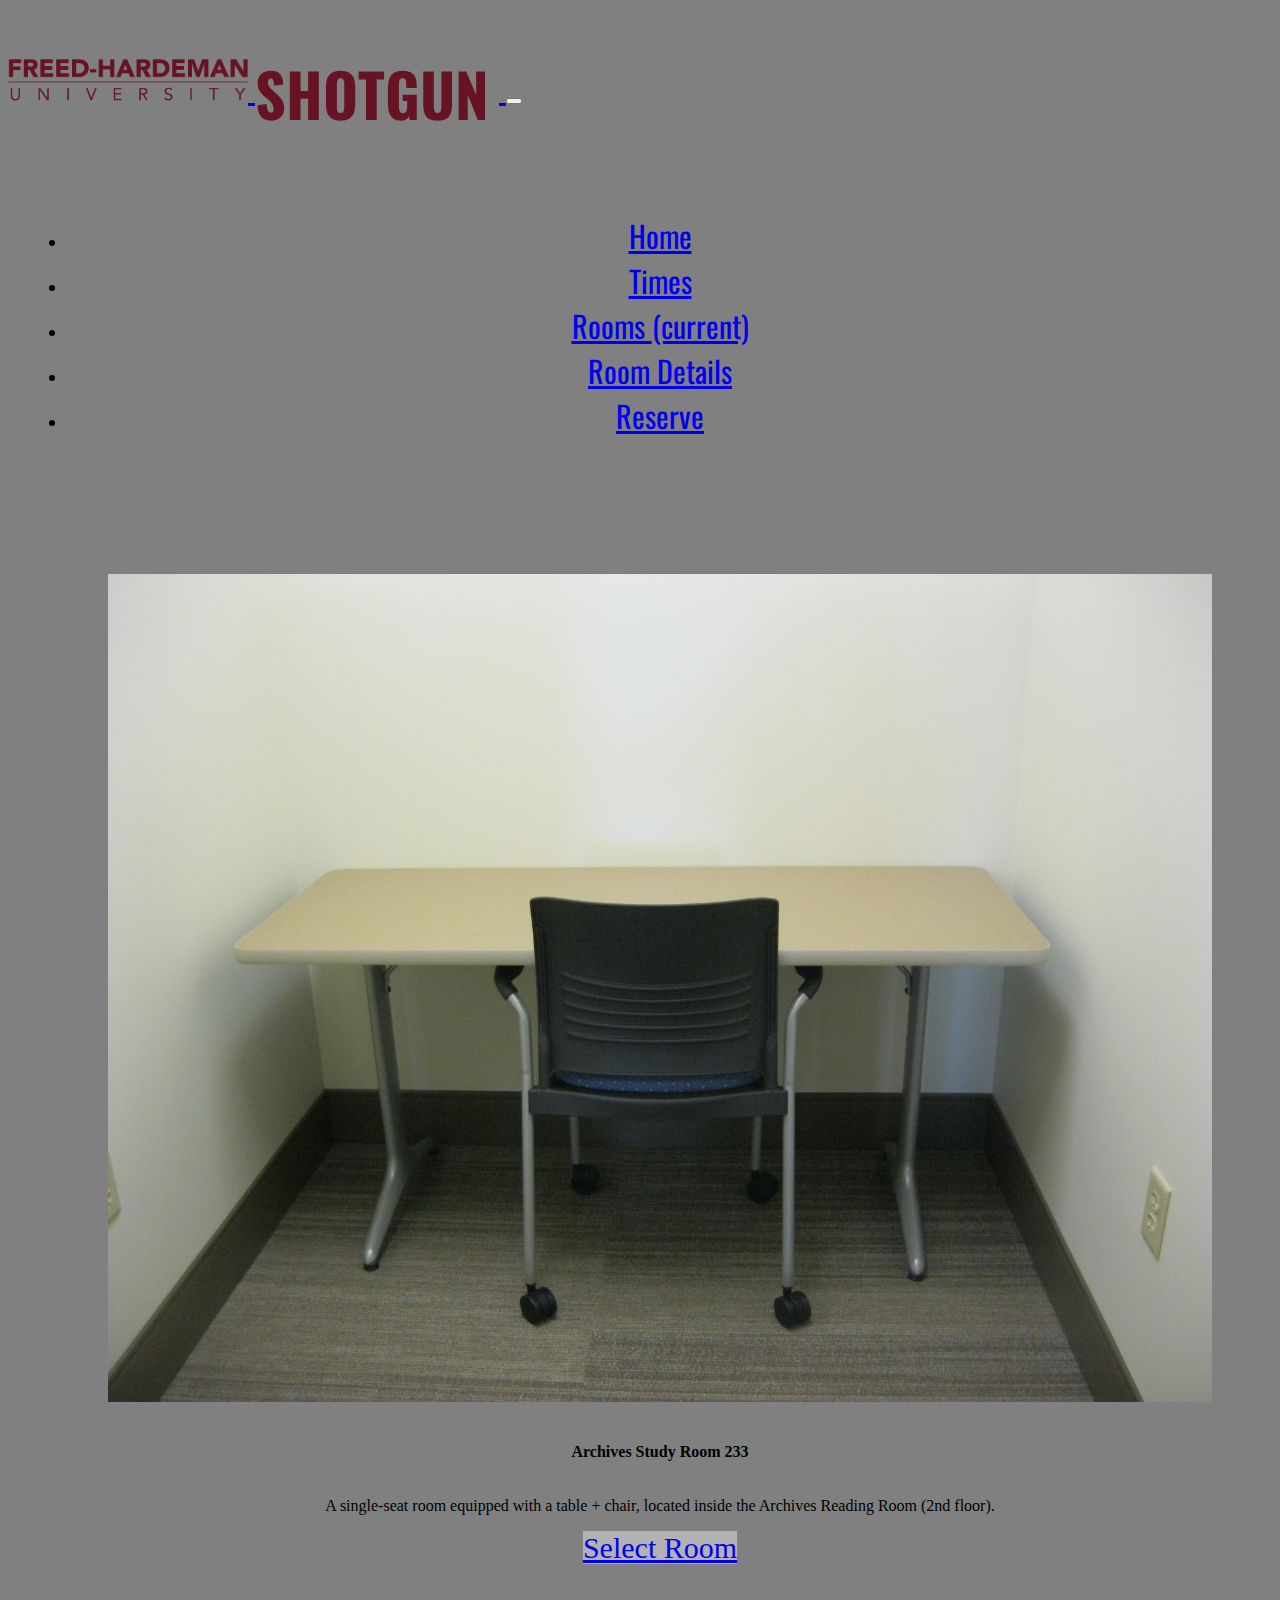
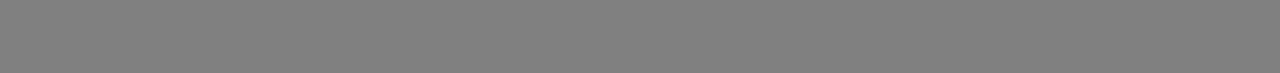
<file: roomsSolo.html>
<!DOCTYPE html>
<html lang="en">
<head>
    <!-- Required meta tags -->
    <meta charset="utf-8">
    <meta name="viewport" content="width=device-width, initial-scale=1, shrink-to-fit=no">

    <!-- Bootstrap CSS -->
    <link rel="stylesheet" href="https://maxcdn.bootstrapcdn.com/bootstrap/4.0.0-beta/css/bootstrap.min.css" integrity="sha384-/Y6pD6FV/Vv2HJnA6t+vslU6fwYXjCFtcEpHbNJ0lyAFsXTsjBbfaDjzALeQsN6M" crossorigin="anonymous">
      
    <link href="https://fonts.googleapis.com/css?family=Oswald" rel="stylesheet">
    <link rel="stylesheet" href="styles.css" >
</head>
<body>
    <!-- Optional JavaScript -->
    <!-- jQuery first, then Popper.js, then Bootstrap JS -->
    <script src="https://code.jquery.com/jquery-3.2.1.slim.min.js" integrity="sha384-KJ3o2DKtIkvYIK3UENzmM7KCkRr/rE9/Qpg6aAZGJwFDMVNA/GpGFF93hXpG5KkN" crossorigin="anonymous"></script>
    <script src="https://cdnjs.cloudflare.com/ajax/libs/popper.js/1.11.0/umd/popper.min.js" integrity="sha384-b/U6ypiBEHpOf/4+1nzFpr53nxSS+GLCkfwBdFNTxtclqqenISfwAzpKaMNFNmj4" crossorigin="anonymous"></script>
    <script src="https://maxcdn.bootstrapcdn.com/bootstrap/4.0.0-beta/js/bootstrap.min.js" integrity="sha384-h0AbiXch4ZDo7tp9hKZ4TsHbi047NrKGLO3SEJAg45jXxnGIfYzk4Si90RDIqNm1" crossorigin="anonymous"></script>
    <nav class="navbar navbar-light bg-light">
        <a class="navbar-brand" href="#">
            <img src="images/Freed-hardeman_university_logo.png" width="240" height="50" class="d-inline-block align-top" alt="">
            <a class="navbar-brand" href="#">
                <h1> <strong> SHOTGUN </strong> </h1>
                <button class="navbar-toggler" type="button" data-toggle="collapse" data-target="#navbarNav" aria-controls="navbarNav" aria-expanded="false" aria-label="Toggle navigation">
                    <span class="navbar-toggler-icon"></span>
                </button>
                <div class="collapse navbar-collapse" id="navbarNav">
                    <ul class="navbar-nav">
                        <li class="nav-item">
                            <a class="nav-link" href="index.html">Home</a>
                        </li>
                        <li class="nav-item">
                            <a class="nav-link" href="times.html">Times</a>
                        </li>
                        <li class="nav-item active">
                            <a class="nav-link" href="allrooms.html">Rooms <span class="sr-only">(current)</span></a>
                        </li>
                        <li class="nav-item">
                            <a class="nav-link" href="roomdetails.html">Room Details</a>
                        </li>
                        <li class="nav-item">
                            <a class="nav-link" href="reserve.html">Reserve</a>
                        </li>
                    </ul>
                </div>
            </a>
        </a>
    </nav>
    <div>
        <div class="row">
            <div class="col-sm-4">
                <div class="card" style="width:100%;">
                    <div class="card-body">
                        <img src="images/Archives%20233.jpg"style="width:100%;">
                        <h4 class="card-title">Archives Study Room 233</h4>
                        <p class="card-text">A single-seat room equipped with a table + chair, located inside the Archives Reading Room (2nd floor).</p>
                        <a href="#" class="btn btn-primary">Select Room</a>
                    </div>
                </div>
            </div>
        </div>
    </div>
</body>
</html>
</file>
<file: styles.css>
div {
    text-align:center;
    margin:auto;
    padding: 20px;
}

div.reserve-form-container{
    width: 60%;
    background-color: #B2B2B2;
    border-radius: 15px;
    margin-top: 10px;
    vertical-align: middle;
}

div.reserve-form-container button{
    background-color: #808080;
}

.btn-primary:hover, .btn-primary:focus, .btn-primary:active, .btn-primary.active, .open .dropdown-toggle.btn-primary {
    background-color: #661424;
}

.btn{
    background-color: #B2B2B2;
    border: none;
}

h4{
    padding: 15px;
}

a{
    font-size: 30PX;
    text-align: center;
    display: inline;
}

body{
    background-color: #808080;
}

nav{
    font-family: 'Oswald', sans-serif;
    max-height:35%;
}

h1{
    display: inline-block;
    vertical-align: middle;
    color: #661424;
    padding-right: 10px;  
}
</file>
